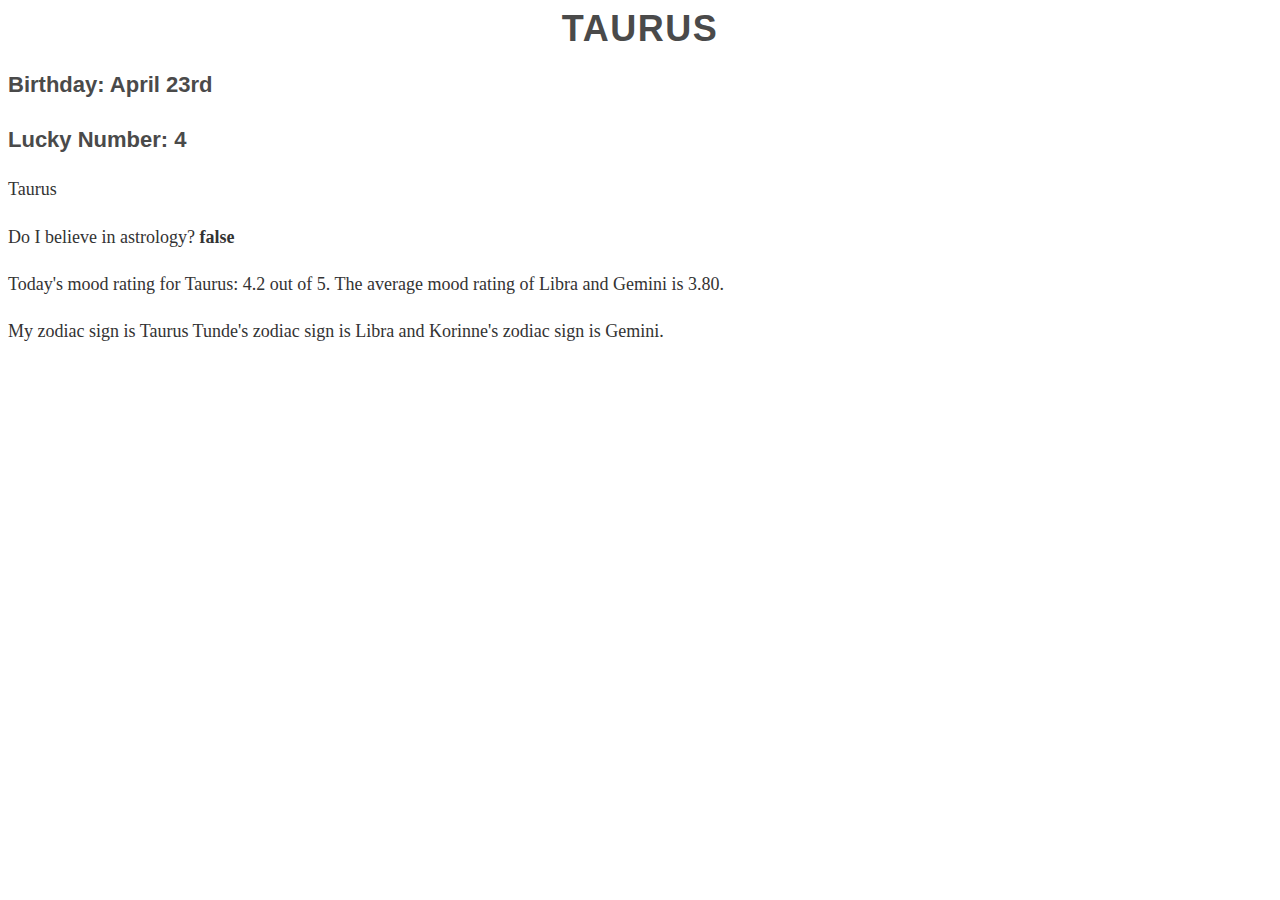
<file: labs/lab7/index.html>
<head>
    <link href="css/style.css" type="text/css" rel="stylesheet">
  </head>
  
  <body>
    <h1 id="sign">My Sign</h1>
    <h3 class="birthday">Birthday: </h3>
    <h4 class="luckyNum">Lucky Number: </h4>
    <p>My horoscope...</p>
    <p>Do I believe in astrology? </p>
    <p> </p>
    <p> </p>
    
  <script src="js/horoscope-data.js"></script>
  </body>
</html
</file>
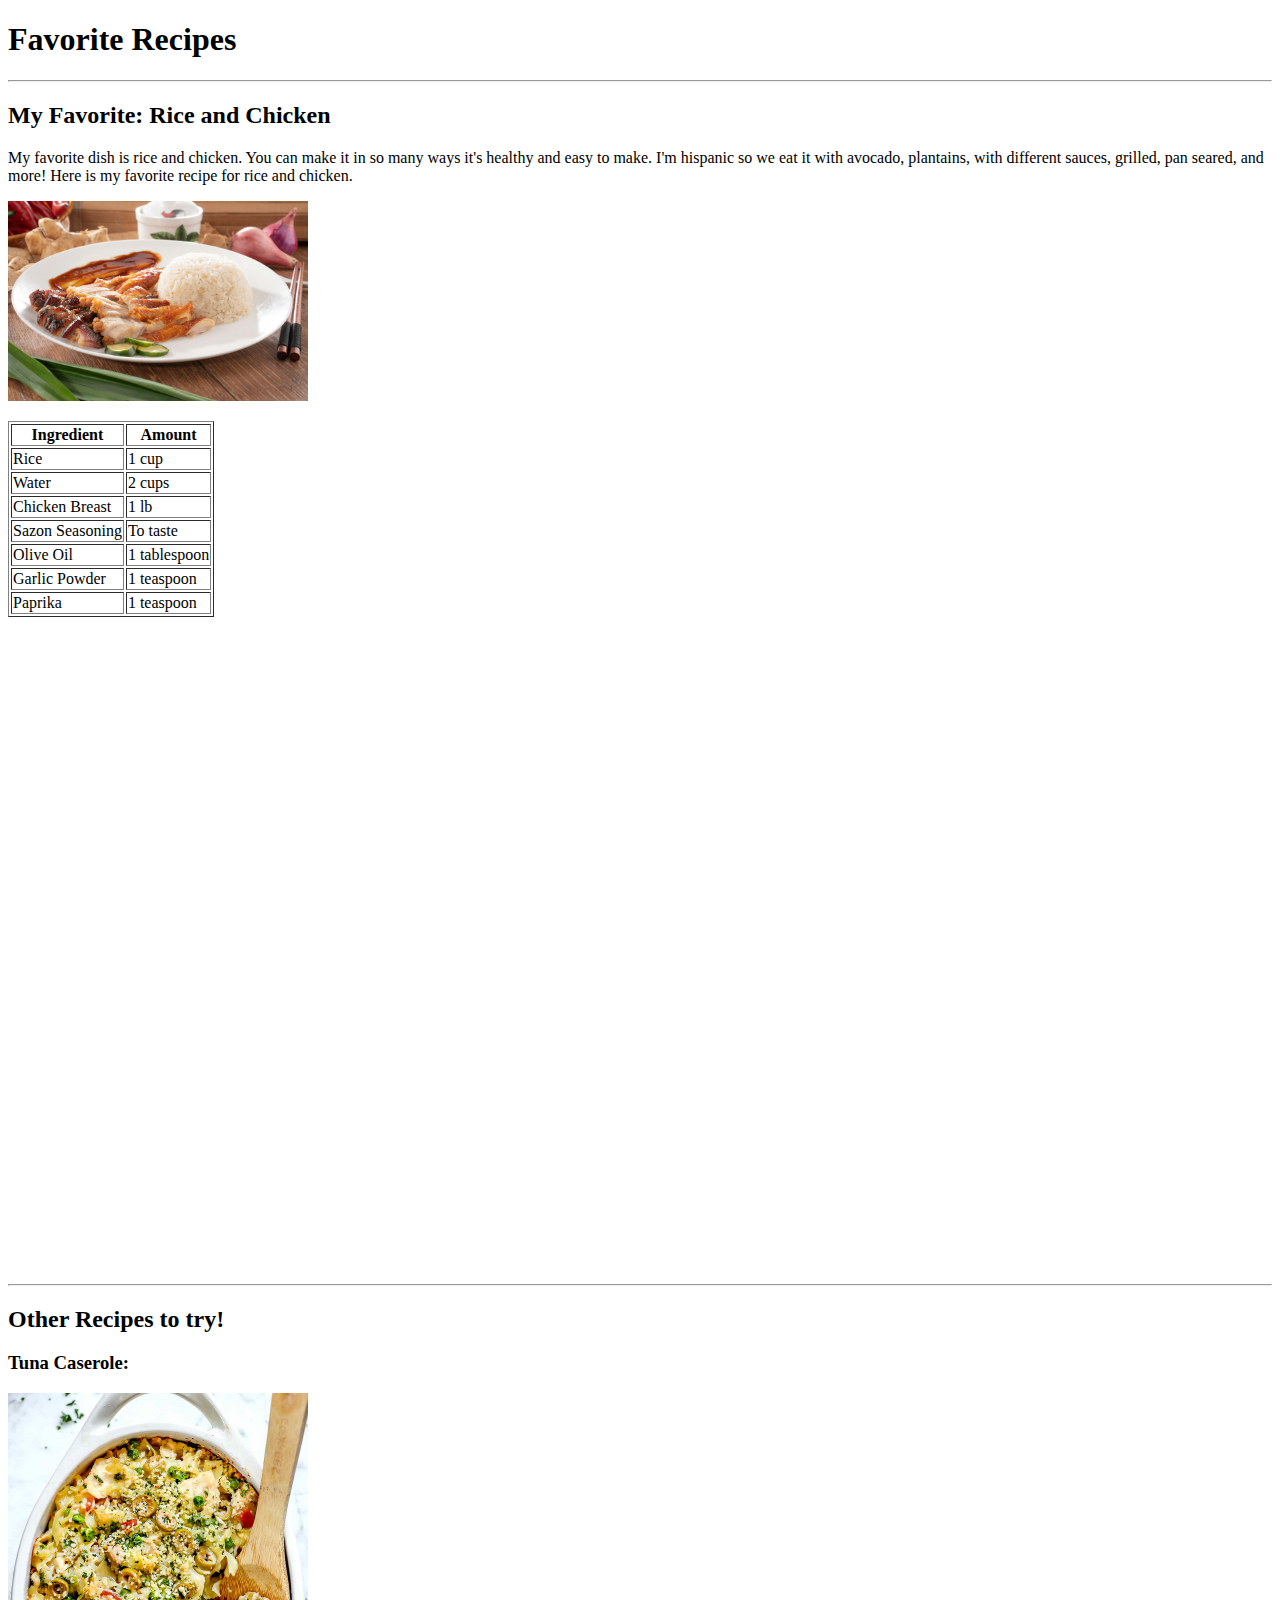
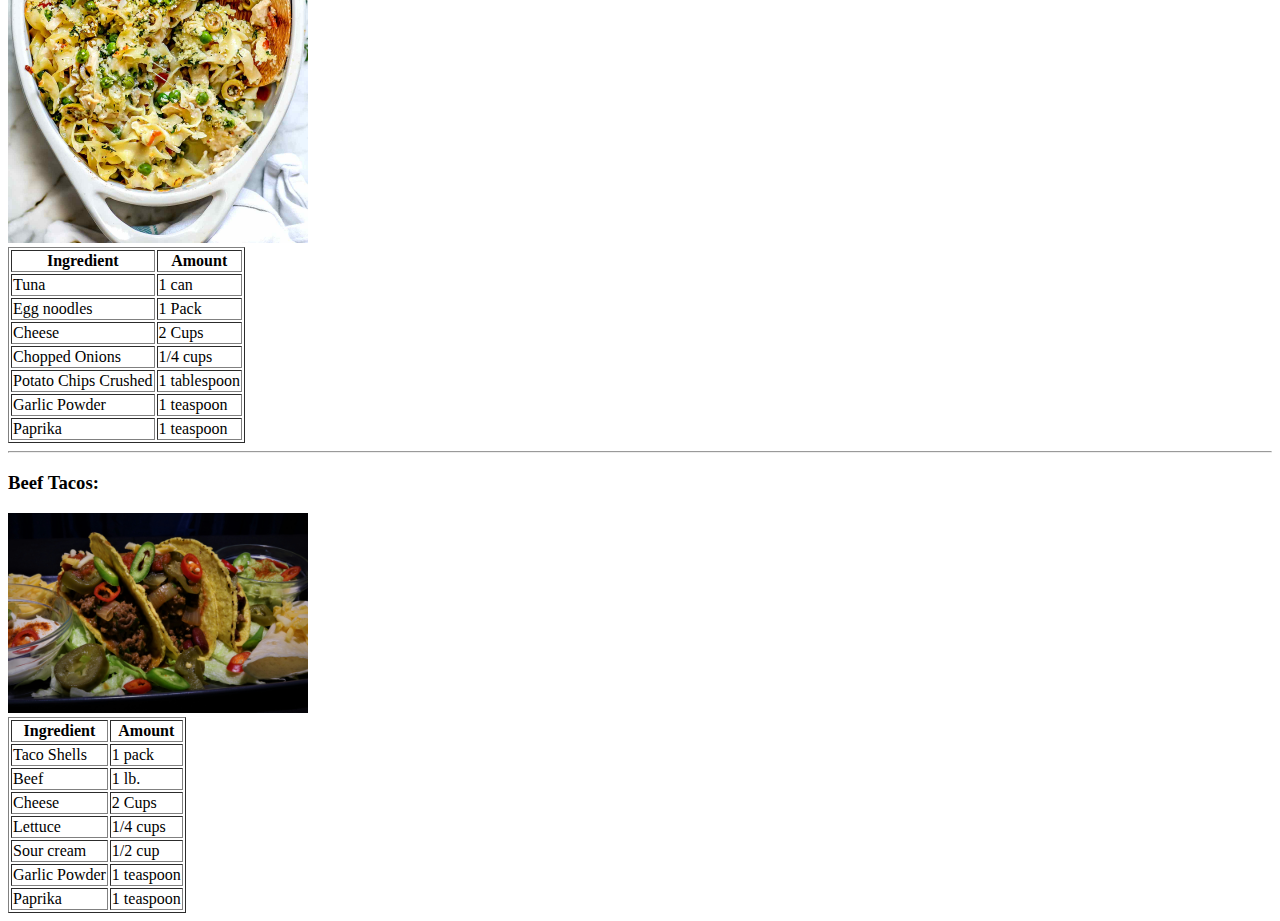
<file: labs/lab3/images/index.html>
<!DOCTYPE html>
<html lang="en">
<head>
   
    <meta name="viewport" content="width=device-width, initial-scale=1.0">
    <title> Recipe Book</title>
</head>
<body>
    <!-- Header -->
    <header>
        <h1>Favorite Recipes</h1>
    </header>

    <hr>

    <main>     <!-- Guided from csc106 and webschools -->

        <section>
            <h2> My Favorite: Rice and Chicken</h2>
            <p>My favorite dish is rice and chicken. You can make it in so many ways
                it's healthy and easy to make. I'm hispanic so we eat it with avocado,
                plantains, with different sauces, grilled, pan seared, and more!
                 Here is my favorite recipe for rice and chicken.
            </p>
              <img src="chan-yong-sheng-g4SvgjuZT58-unsplash.jpg" alt="Rice and Chicken" width="300">
            <p>
                <table border="1">
                    <tr>
                        <th>Ingredient</th>
                        <th>Amount</th>
                    </tr>
                    <tr>
                        <td>Rice</td>
                        <td>1 cup</td>
                    </tr>
                    <tr>
                        <td>Water</td>
                        <td>2 cups</td>
                    </tr>
                    <tr>
                        <td>Chicken Breast</td>
                        <td>1 lb</td>
                    </tr>
                    <tr>
                        <td>Sazon Seasoning</td>
                        <td>To taste</td>
                    </tr>
                    <tr>
                        <td>Olive Oil</td>
                        <td>1 tablespoon</td>
                    </tr>
                    <tr>
                        <td>Garlic Powder</td>
                        <td>1 teaspoon</td>
                    </tr>
                    <tr>
                        <td>Paprika</td>
                        <td>1 teaspoon</td>
                    </tr>
                </table>

            <iframe width="365" height="647" src="https://www.youtube.com/embed/6cnidYvaYYI" title="One Pot Chicken &amp; Rice for those that hate doing dishes" frameborder="0" allow="accelerometer; autoplay; clipboard-write; encrypted-media; gyroscope; picture-in-picture; web-share" referrerpolicy="strict-origin-when-cross-origin" allowfullscreen></iframe>
            </p>
              

        </section>

        <hr>

        <!-- Partner Recipies-->
        <section>
            <h2>Other Recipes to try!</h2>
        

            <h3>Tuna Caserole:</h3>

             <img src="Tuna-Noodle-Casserole-foodiecrush.com-013.jpg" alt="Tuna Casserole" width="300">
             
            <table border="1">
                    <tr>
                        <th>Ingredient</th>
                        <th>Amount</th>
                    </tr>
                    <tr>
                        <td>Tuna</td>
                        <td>1 can</td>
                    </tr>
                    <tr>
                        <td>Egg noodles</td>
                        <td>1 Pack</td>
                    </tr>
                    <tr>
                        <td>Cheese</td>
                        <td>2 Cups</td>
                    </tr>
                    <tr>
                        <td>Chopped Onions</td>
                        <td>1/4 cups</td>
                    </tr>
                    <tr>
                        <td>Potato Chips Crushed</td>
                        <td>1 tablespoon</td>
                    </tr>
                    <tr>
                        <td>Garlic Powder</td>
                        <td>1 teaspoon</td>
                    </tr>
                    <tr>
                        <td>Paprika</td>
                        <td>1 teaspoon</td>
                    </tr>
                </table>
           
        <hr>

            <h3>Beef Tacos:</h3>
            
             <img src="george-cummings-Gc9hgkyXjto-unsplash.jpg" alt="Beef Tacos" width="300">

             <table border="1">
                    <tr>
                        <th>Ingredient</th>
                        <th>Amount</th>
                    </tr>
                    <tr>
                        <td>Taco Shells</td>
                        <td>1 pack</td>
                    </tr>
                    <tr>
                        <td>Beef</td>
                        <td>1 lb.</td>
                    </tr>
                    <tr>
                        <td>Cheese</td>
                        <td>2 Cups</td>
                    </tr>
                    <tr>
                        <td>Lettuce</td>
                        <td>1/4 cups</td>
                    </tr>
                    <tr>
                        <td>Sour cream</td>
                        <td>1/2 cup</td>
                    </tr>
                    <tr>
                        <td>Garlic Powder</td>
                        <td>1 teaspoon</td>
                    </tr>
                    <tr>
                        <td>Paprika</td>
                        <td>1 teaspoon</td>
                    </tr>
                </table>
        </section>


    </main>

</body>
</html>
</file>
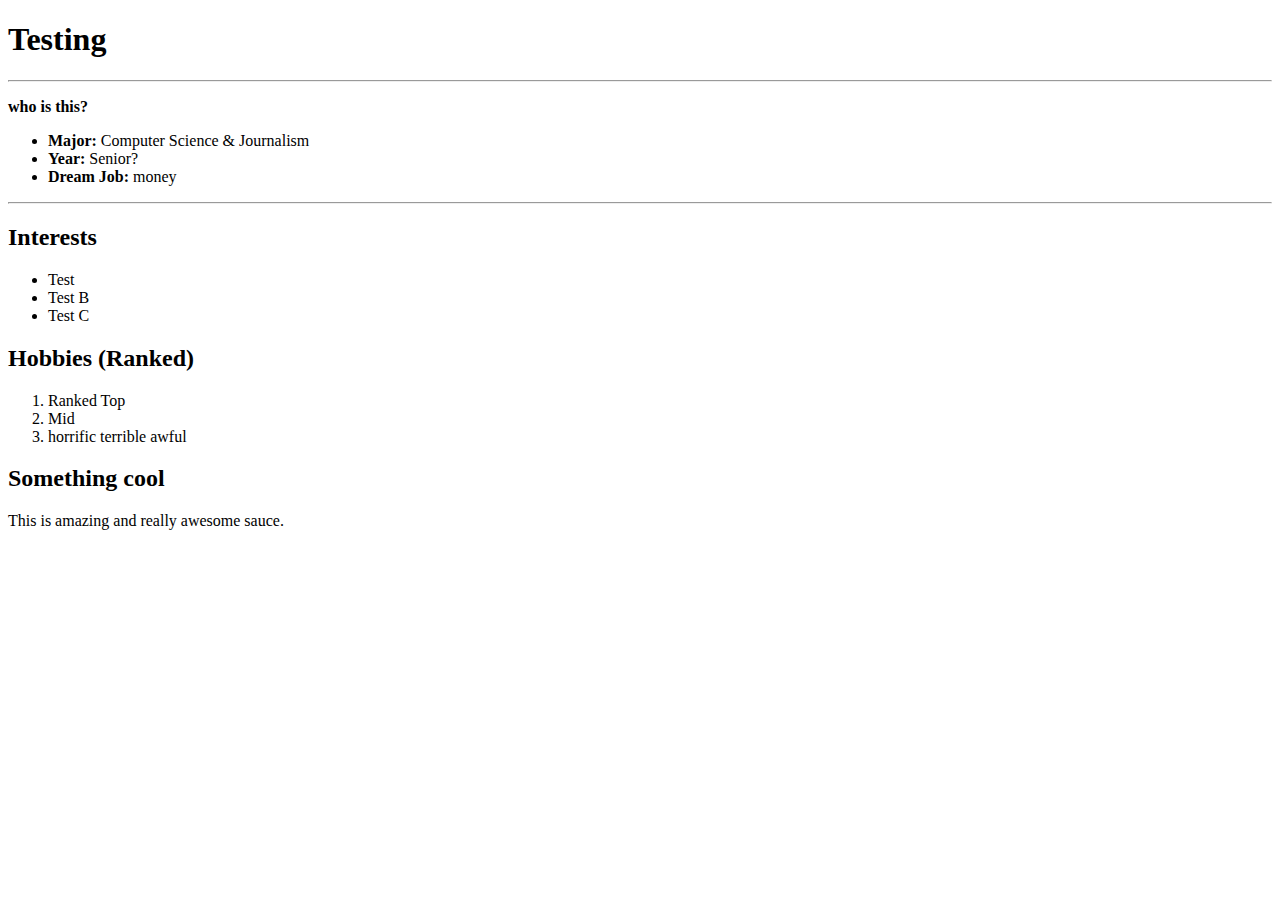
<file: labs/profile.html>
<!DOCTYPE html>

<head>
<title> Test Title </title>

</head>

<body>
<h1> Testing </h1>
<hr>
<p> <strong> who is this? </strong></p>

<ul>
<li> <strong> Major: </strong> Computer Science & Journalism</li>
<li> <strong> Year: </strong> Senior? </li>
<li> <strong> Dream Job: </strong> money </li>

</ul>

<hr>



<h2> Interests </h2>
<ul>
<li> Test </li>
<li> Test B </li>
<li> Test C </li>
</ul>
<h2> Hobbies (Ranked) </h2>
<ol>
<li> Ranked Top </li>
<li> Mid </li>
<li> horrific terrible awful </li>
</ol>

<h2> <strong> Something cool </strong> </h2>
<p> This is amazing and really awesome sauce. </p>


</body>

</html>
</file>
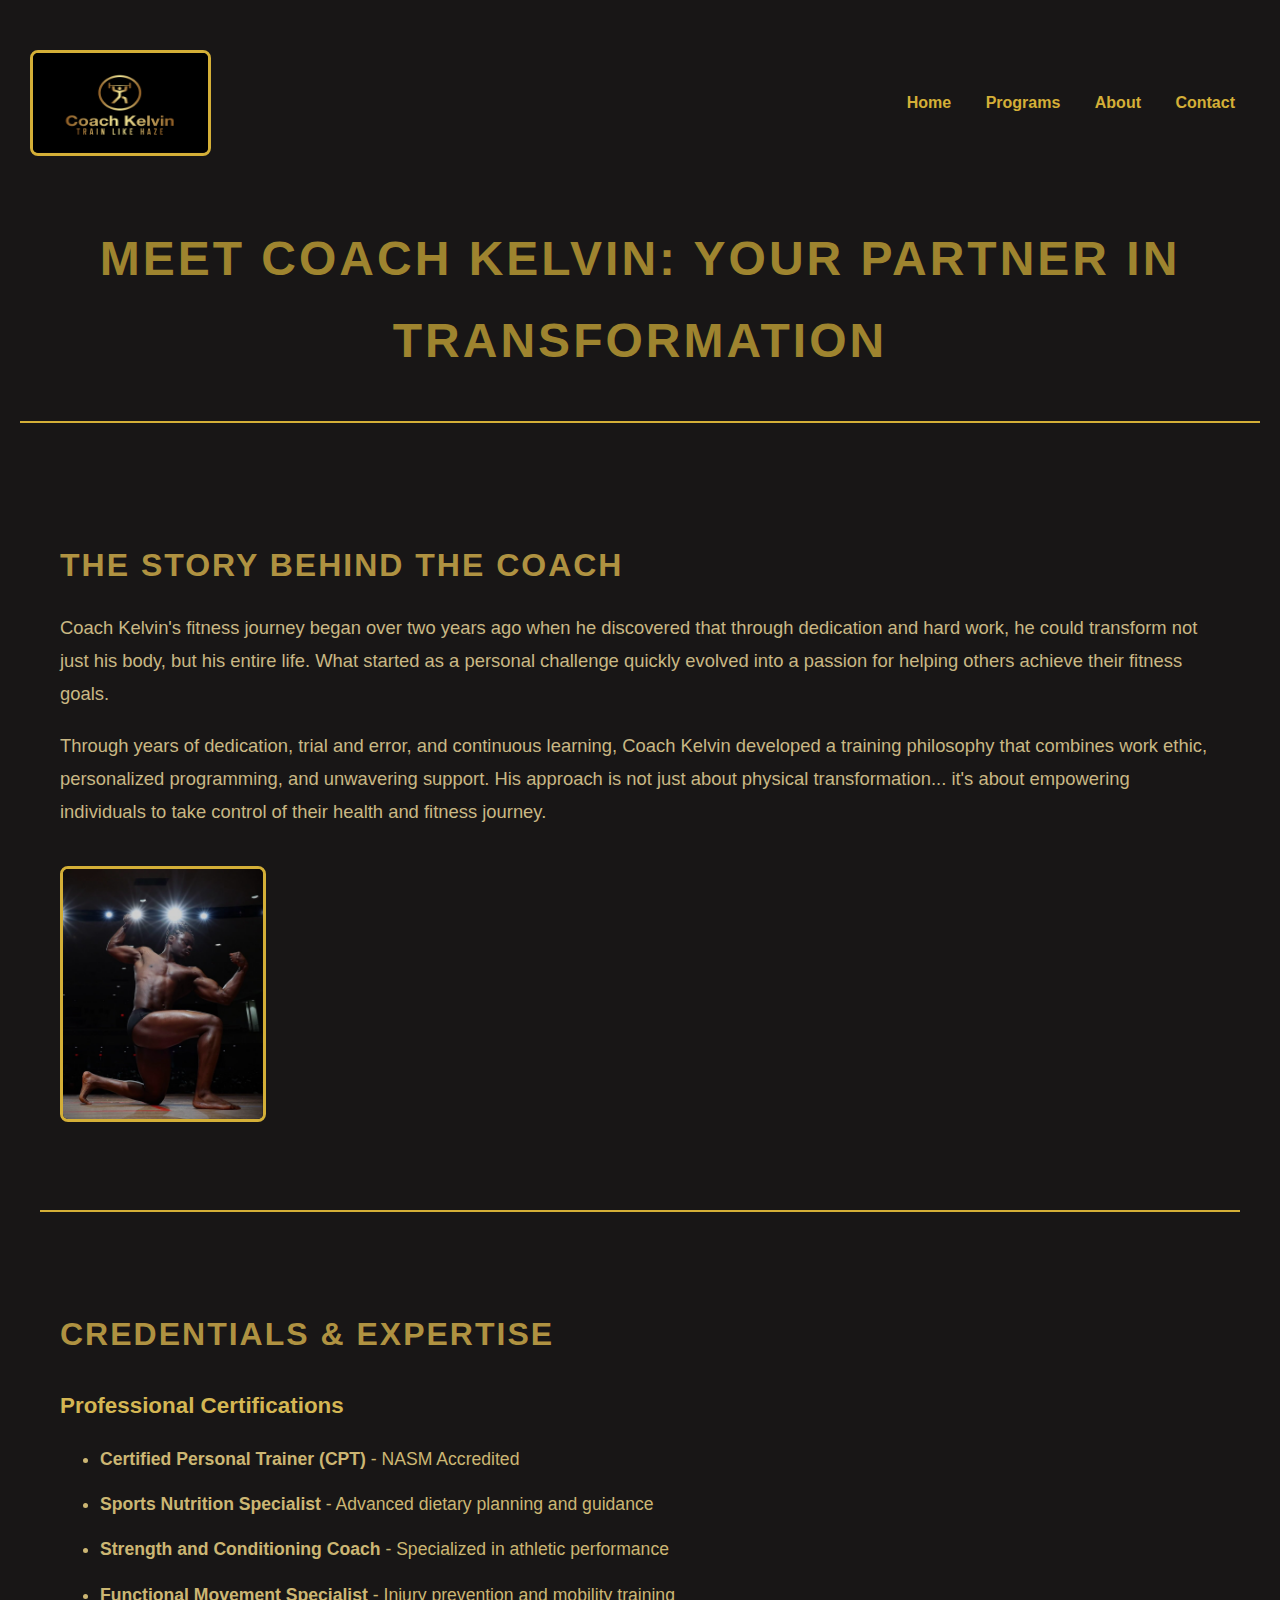
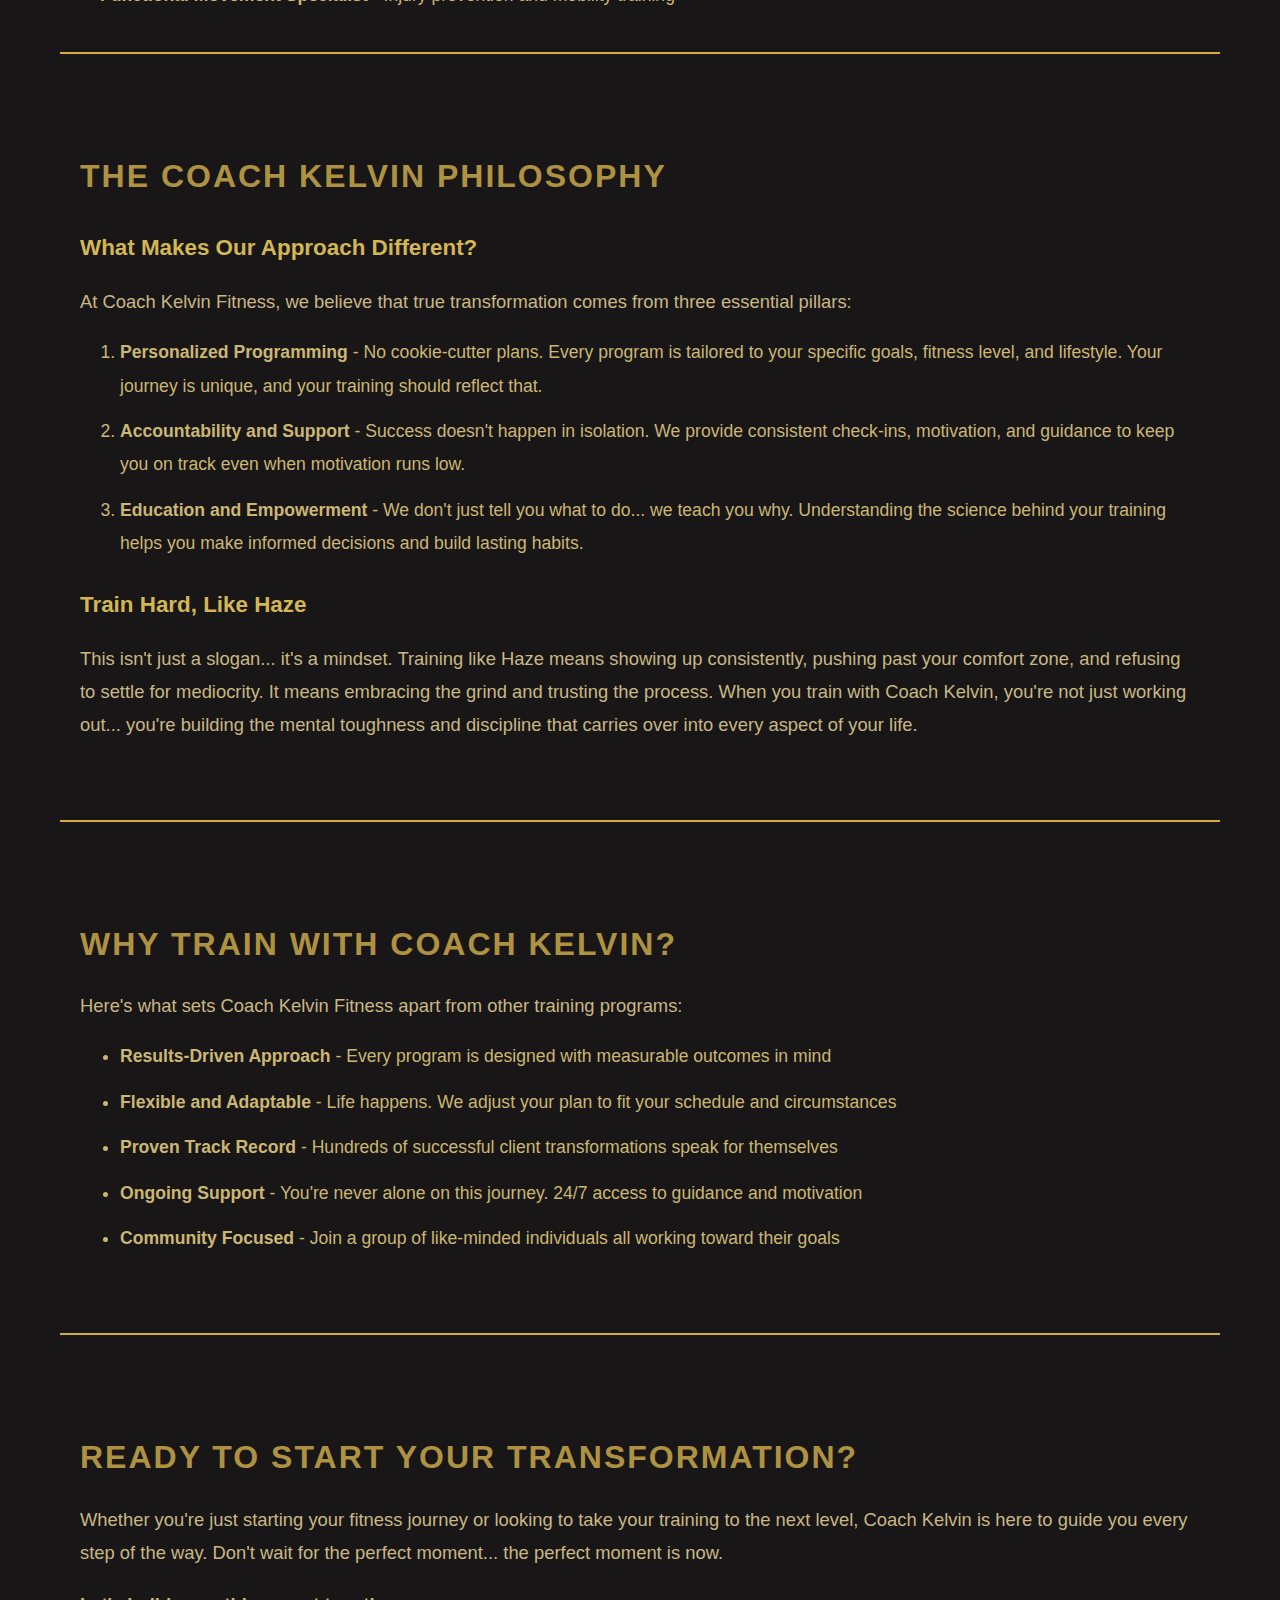
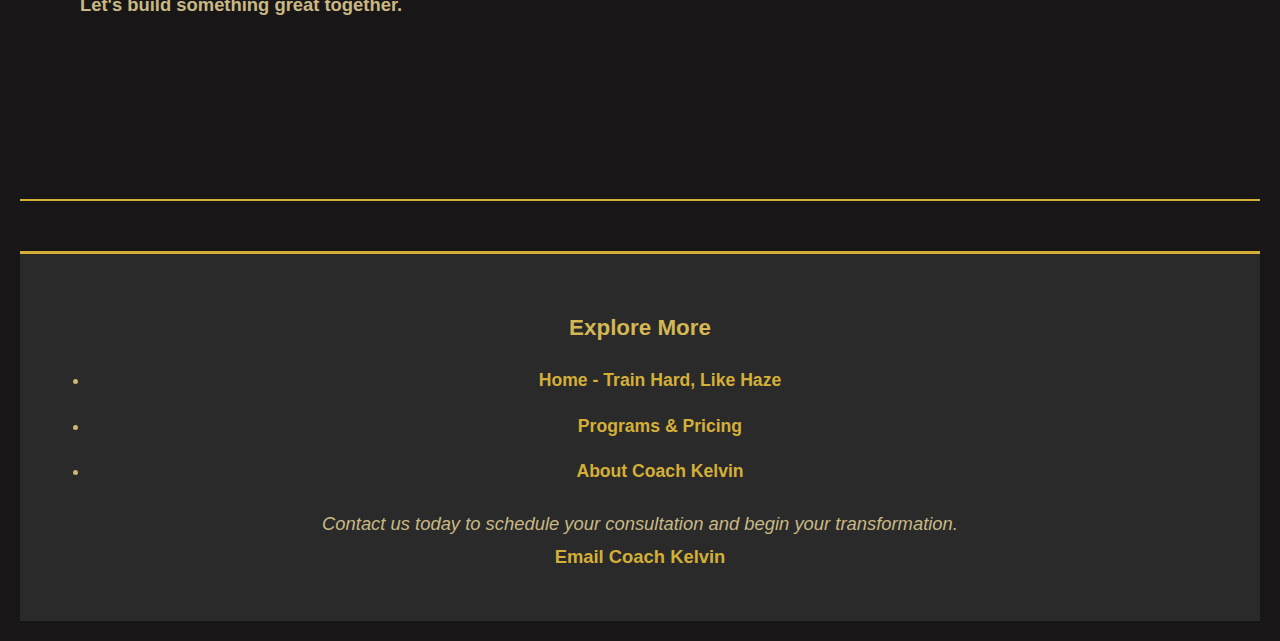
<file: product_site/aboutCoach.html>
<!DOCTYPE html>
<html lang="en">
<head>
    <!-- Alanis Irizarry, Oct. 6, 2025 -->
    <!-- Description: About Coach Kelvin - Learn about Coach Kelvin's background, training philosophy, and what makes his approach to fitness unique -->
    <meta charset="UTF-8">
    <meta name="viewport" content="width=device-width, initial-scale=1.0">
    <title>About Coach Kelvin - Coach Kelvin Fitness</title>


    <meta name="description" content="Transform your body with Coach Kelvin's custom fitness programs. Online personal training, strength coaching, and nutrition guidance starting at $97/month.">
    <meta name="keywords" content="personal training programs, online fitness coach, strength training program, custom workout plans, fitness coaching packages, affordable personal trainer, nutrition guidance, muscle building program, weight loss coaching, fitness transformation">
    <meta name="author" content="Alanis Irizarry">
    <meta name="robots" content="index, follow">


    <meta property="og:title" content="Personal Training Programs | Coach Kelvin Fitness">
    <meta property="og:description" content="Custom fitness programs designed for your transformation goals.">
    <meta property="og:image" content="https://alaniseirizarry.rhody.dev/csc271_projects/product_site/coachkelvin.png">
    <meta property="og:url" content="https://alaniseirizarry.rhody.dev/csc271_projects/product_site/homepage.html">
    <meta property="og:type" content="website">
    <link rel="stylesheet" href="css/styles1.css">

     <!-- Google tag (gtag.js) -->
    <script async src="https://www.googletagmanager.com/gtag/js?id=G-GZ5YKCTPW7"></script>
    <script>
        window.dataLayer = window.dataLayer || [];
        function gtag(){dataLayer.push(arguments);}
        gtag('js', new Date());

        gtag('config', 'G-GZ5YKCTPW7');
    </script>


</head>
<body>
    <!-- Logo Section -->
    <header>
        <div style="display: flex; justify-content: space-between; align-items: center; padding: 10px;">
        <!-- Logo on Left -->
        <img src="coach kelvin.png" alt="Coach Kelvin Fitness" width="175" height="100">
        
        <!-- Navigation on Right -->
        <nav>
            <a href="homepage.html" style="margin: 0 15px; text-decoration: none; font-weight: bold;">Home</a>
            <a href="programs.html" style="margin: 0 15px; text-decoration: none; font-weight: bold;">Programs</a>
            <a href="aboutCoach.html" style="margin: 0 15px; text-decoration: none; font-weight: bold;">About</a>
            <a href="contact.html" style="margin: 0 15px; text-decoration: none; font-weight: bold;">Contact</a>
        </nav>
    </div>
    </header>

    <!-- Main Heading -->
    <header>
        <h1>Meet Coach Kelvin: Your Partner in Transformation</h1>
    </header>

    <hr>

    <!-- Main Content -->
    <main>
        <!-- Introduction Section -->
        <section>
            <h2>THE STORY BEHIND THE COACH</h2>
            
            <p>
                Coach Kelvin's fitness journey began over two years ago when he discovered 
                that through dedication and hard work, he could transform not just his body, 
                but his entire life. What started as a personal challenge quickly evolved into
                a passion for helping others achieve their fitness goals.
            </p>

            <p>
                Through years of dedication, trial and error, and continuous learning, 
                Coach Kelvin developed a training philosophy that combines work ethic,
                personalized programming, and unwavering support. His approach is not just about
                physical transformation... it's about empowering individuals to take control of their
                health and fitness journey.
            </p>

            <img src="hazeburna.png" alt="Coach Kelvin in the gym, demonstrating proper lifting technique" width="200" height="250">
        </section>

        <hr>

        <!-- Credentials and Experience -->
        <section>
            <h2>CREDENTIALS & EXPERTISE</h2>
            
            <h3>Professional Certifications</h3>
            <ul>
                <li><strong>Certified Personal Trainer (CPT)</strong> - NASM Accredited</li>
                <li><strong>Sports Nutrition Specialist</strong> - Advanced dietary planning and guidance</li>
                <li><strong>Strength and Conditioning Coach</strong> - Specialized in athletic performance</li>
                <li><strong>Functional Movement Specialist</strong> - Injury prevention and mobility training</li>
            </ul>

        <hr>

        <!-- Training Philosophy -->
        <section>
            <h2>THE COACH KELVIN PHILOSOPHY</h2>
            
            <h3>What Makes Our Approach Different?</h3>
            
            <p>
                At Coach Kelvin Fitness, we believe that true transformation comes from three 
                essential pillars:
            </p>

            <ol>
                <li>
                    <strong>Personalized Programming</strong> - No cookie-cutter plans. Every program 
                    is tailored to your specific goals, fitness level, and lifestyle. Your journey 
                    is unique, and your training should reflect that.
                </li>
                <li>
                    <strong>Accountability and Support</strong> - Success doesn't happen in isolation. 
                    We provide consistent check-ins, motivation, and guidance to keep you on track 
                    even when motivation runs low.
                </li>
                <li>
                    <strong>Education and Empowerment</strong> - We don't just tell you what to do... 
                    we teach you why. Understanding the science behind your training helps you make 
                    informed decisions and build lasting habits.
                </li>
            </ol>

            <h3>Train Hard, Like Haze</h3>
            <p>
                This isn't just a slogan... it's a mindset. Training like Haze means showing up 
                consistently, pushing past your comfort zone, and refusing to settle for mediocrity. 
                It means embracing the grind and trusting the process. When you train with Coach Kelvin, 
                you're not just working out... you're building the mental toughness and discipline 
                that carries over into every aspect of your life.
            </p>
        </section>

        <hr>

        <!-- Why Choose Coach Kelvin -->
        <section>
            <h2>WHY TRAIN WITH COACH KELVIN?</h2>
            
            <p>
                Here's what sets Coach Kelvin Fitness apart from other training programs:
            </p>

            <ul>
                <li><strong>Results-Driven Approach</strong> - Every program is designed with measurable outcomes in mind</li>
                <li><strong>Flexible and Adaptable</strong> - Life happens. We adjust your plan to fit your schedule and circumstances</li>
                <li><strong>Proven Track Record</strong> - Hundreds of successful client transformations speak for themselves</li>
                <li><strong>Ongoing Support</strong> - You're never alone on this journey. 24/7 access to guidance and motivation</li>
                <li><strong>Community Focused</strong> - Join a group of like-minded individuals all working toward their goals</li>
            </ul>
        </section>

        <hr>

        <!-- Call to Action -->
        <section>
            <h2>READY TO START YOUR TRANSFORMATION?</h2>
            
            <p>
                Whether you're just starting your fitness journey or looking to take your training 
                to the next level, Coach Kelvin is here to guide you every step of the way. 
                Don't wait for the perfect moment... the perfect moment is now.
            </p>

            <p>
                <strong>Let's build something great together.</strong>
            </p>
        </section>
    </main>

    <hr>

    <!-- Navigation -->
    <footer>
        <h3>Explore More</h3>
        <ul>
            <li><a href="index.html">Home - Train Hard, Like Haze</a></li>
            <li><a href="programs.html">Programs & Pricing</a></li>
            <li><a href="aboutCoach.html">About Coach Kelvin</a></li>
        </ul>

        <p>
            <em>Contact us today to schedule your consultation and begin your transformation.</em><br>
            <a href="mailto:kelvin_ampofo@uri.edu">Email Coach Kelvin</a>
        </p>
    </footer>

    <!-- AI Usage Documentation -->
    <!-- AI helped structure the content sections and suggest wording for the philosophy and credentials sections -->
</body>
</html>
</file>
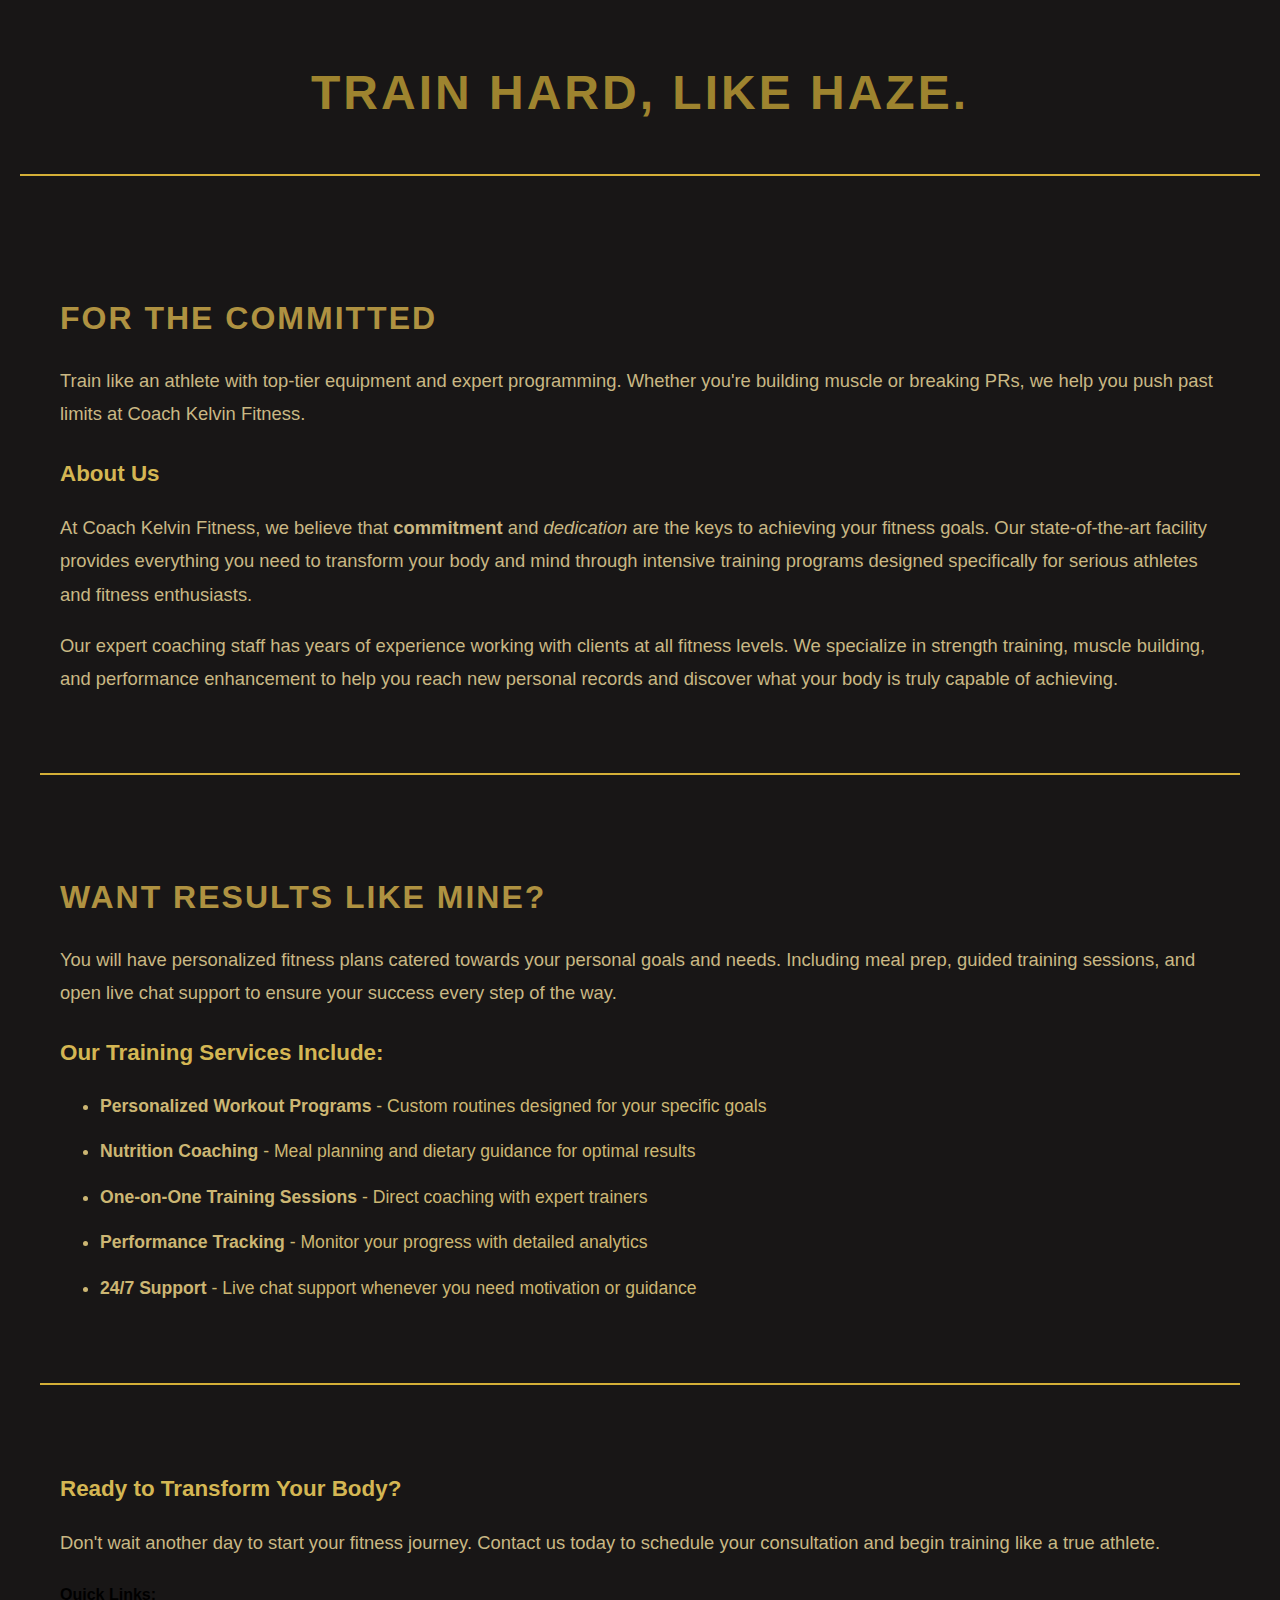
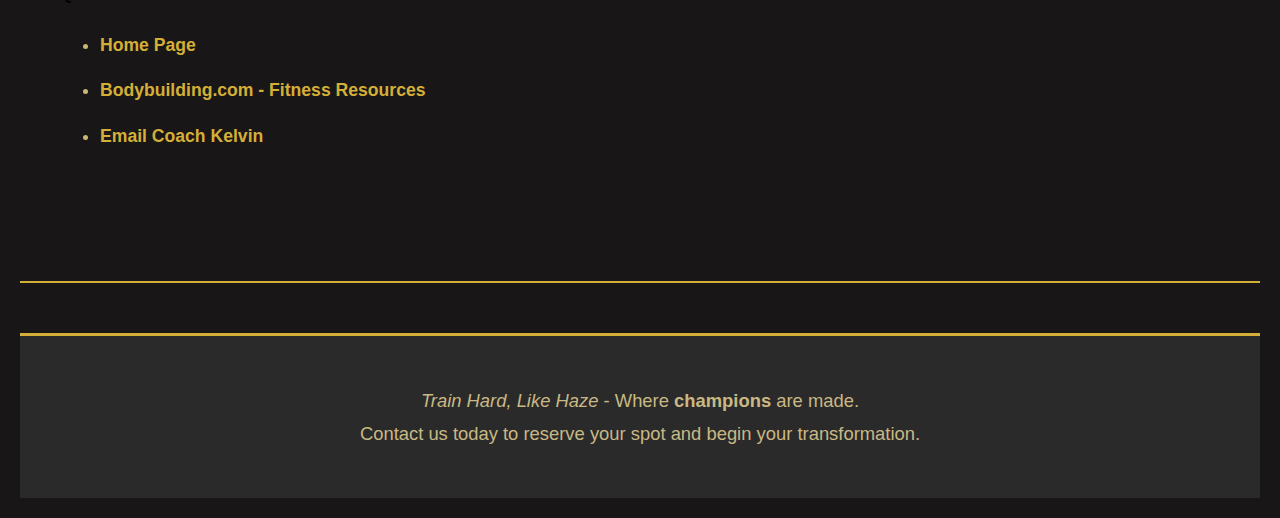
<file: product_site/home.html>
<!DOCTYPE html>
<html lang="en">
<head>
    <!-- Alanis Irizarry, Sept. 21, 2025 -->
    <!-- Description: Coach Kelvin Fitness - This is going to be the main page for the website showcasing what we do and how we can help you achieve your fitness goals. -->
    <meta charset="UTF-8">
    <meta name="viewport" content="width=device-width, initial-scale=1.0">
    <title>Coach Kelvin - Train Hard, Like Haze</title>
   
    <link rel="stylesheet" href="css/styles1.css">

</head>
<body>
    <!-- Header -->
    <header>
        <h1>Train Hard, Like Haze.</h1>
    </header>

    <hr>

    <!-- Main Content -->
    <main>
        <!-- About -->
        <section>
            <h2>FOR THE COMMITTED</h2>
            
            <p>
                Train like an athlete with top-tier equipment and expert programming. 
                Whether you're building muscle or breaking PRs, we help you push past 
                limits at Coach Kelvin Fitness.
            </p>

            <h3>About Us</h3>
            
            <p>
                At Coach Kelvin Fitness, we believe that <strong>commitment</strong> and 
                <em>dedication</em> are the keys to achieving your fitness goals. Our 
                state-of-the-art facility provides everything you need to transform your 
                body and mind through intensive training programs designed specifically 
                for serious athletes and fitness enthusiasts.
            </p>

            <p>
                Our expert coaching staff has years of experience working with clients 
                at all fitness levels. We specialize in strength training, muscle building, 
                and performance enhancement to help you reach new personal records and 
                discover what your body is truly capable of achieving.
            </p>
        </section>

        <hr>

        <!-- Results-->
        <section>
            <h2>WANT RESULTS LIKE MINE?</h2>
            
            <p>
                You will have personalized fitness plans catered towards your personal goals 
                and needs. Including meal prep, guided training sessions, and open live chat 
                support to ensure your success every step of the way.
            </p>

            <!-- Services -->
            <h3>Our Training Services Include:</h3>
            <ul>
                <li><strong>Personalized Workout Programs</strong> - Custom routines designed for your specific goals</li>
                <li><strong>Nutrition Coaching</strong> - Meal planning and dietary guidance for optimal results</li>
                <li><strong>One-on-One Training Sessions</strong> - Direct coaching with expert trainers</li>
                <li><strong>Performance Tracking</strong> - Monitor your progress with detailed analytics</li>
                <li><strong>24/7 Support</strong> - Live chat support whenever you need motivation or guidance</li>
            </ul>
        </section>

        <hr>

        <!-- Contact and Navigation -->
        <section>
            <h3>Ready to Transform Your Body?</h3>
            
            <p>
                Don't wait another day to start your fitness journey. Contact us today 
                to schedule your consultation and begin training like a true athlete.
            </p>

            <!-- Navigation -->
            <h4>Quick Links:</h4>
            <ul>
                <li><a href="index.html">Home Page</a></li>
                <li><a href=" target="_blank">Bodybuilding.com - Fitness Resources</a></li>
                <li><a href="mailto: kelvin_ampofo@uri.edu">Email Coach Kelvin</a></li>
            </ul>
        </section>
    </main>

    <hr>

    <!-- Footer -->
    <footer>
        <p>
            <em>Train Hard, Like Haze</em> - Where <strong>champions</strong> are made.<br>
            Contact us today to reserve your spot and begin your transformation.
        </p>
    </footer>
     <!-- I took some inspiration from a website design on figma: https://appeal-rice-stuff.figma.site/ -->

    <!-- AI Usage Documentation -->

    <!--  AI helped clean up the content sections and suggest markup for emphasis and importance. -->

</body>
</html>
</file>
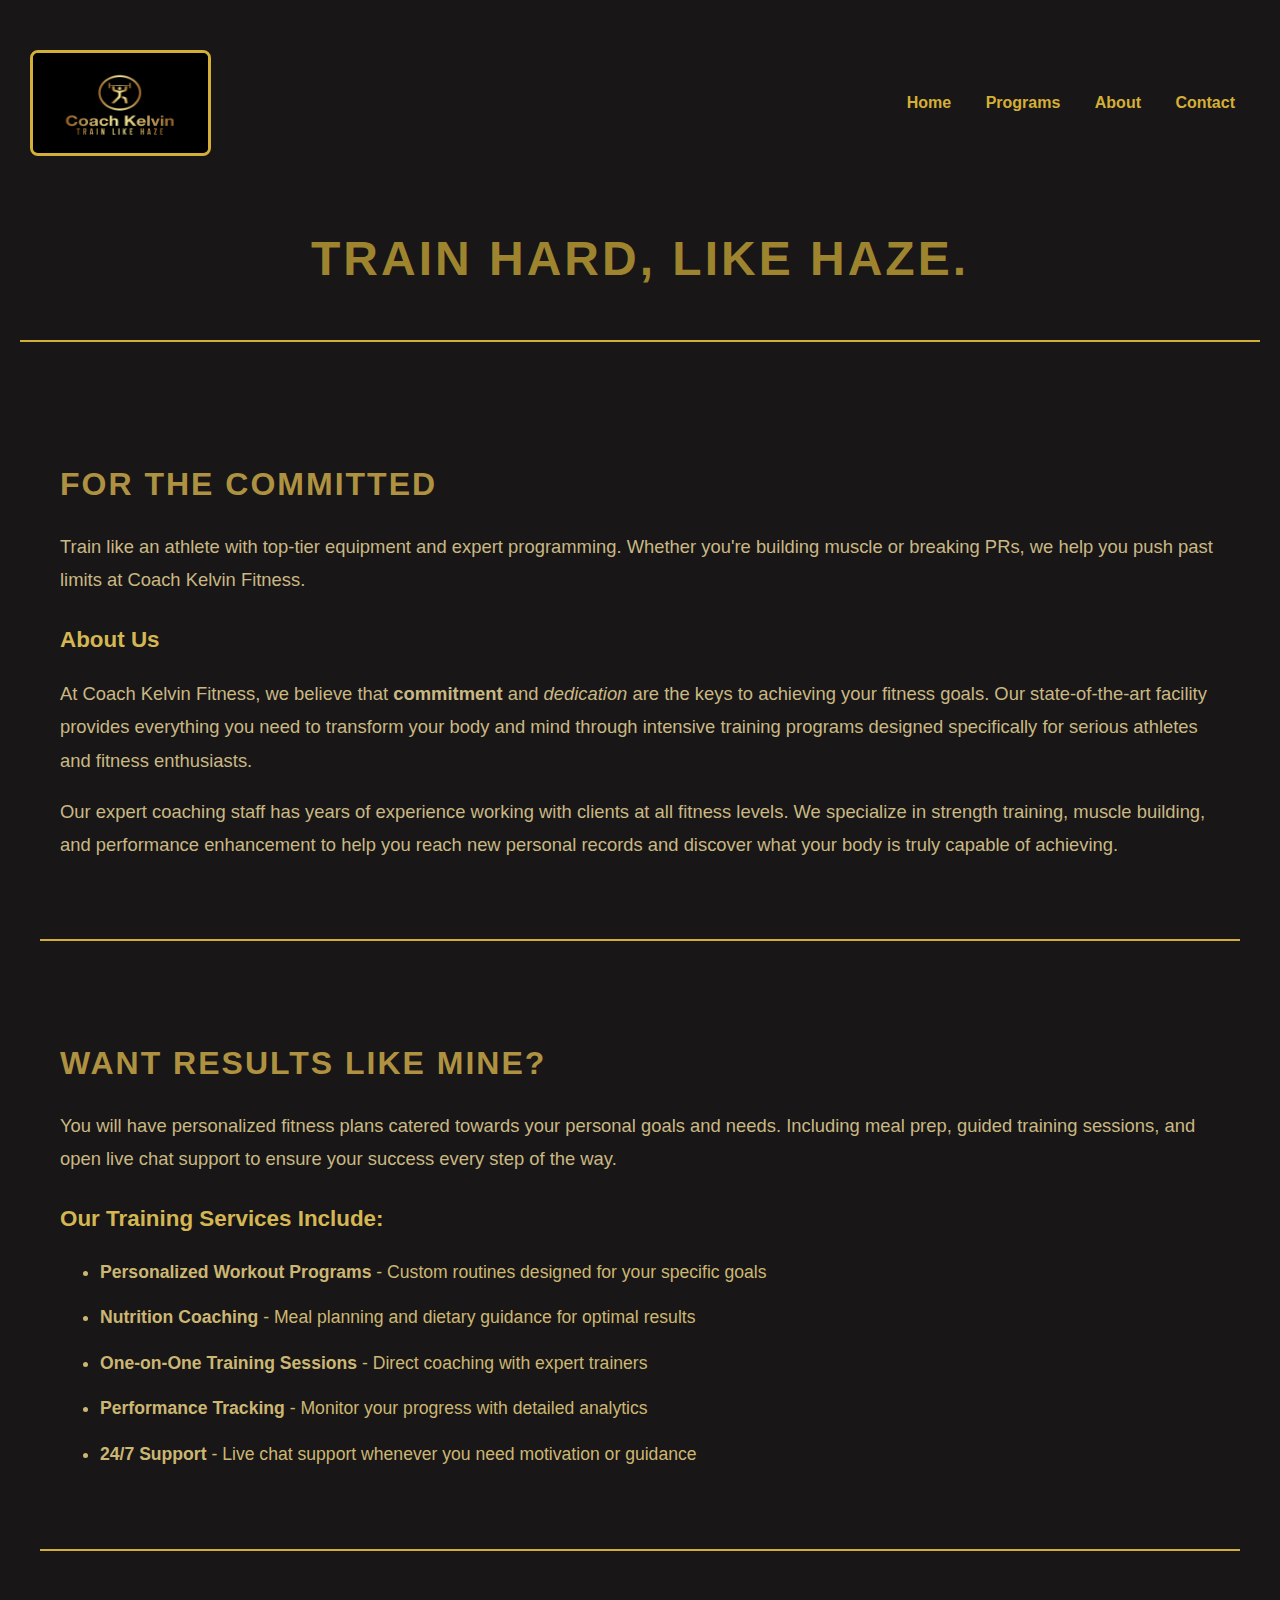
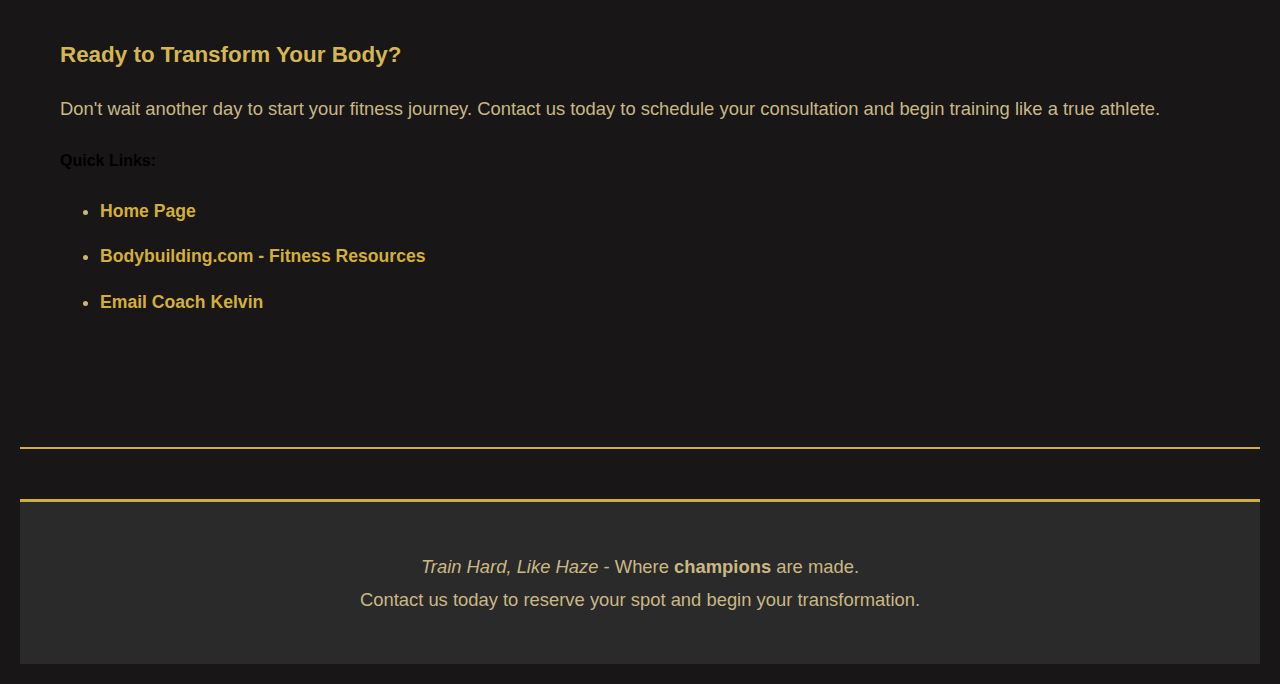
<file: product_site/homepage.html>
<!DOCTYPE html>
<html lang="en">
<head>
    <!-- Alanis Irizarry, Sept. 21, 2025 -->
    <!-- Description: Coach Kelvin Fitness - This is going to be the main page for the website showcasing what we do and how we can help you achieve your fitness goals. -->
    <meta charset="UTF-8">
    <meta name="viewport" content="width=device-width, initial-scale=1.0">
    <title> Personal Trainer |Coach Kelvin - Train Like Haze</title>
    <meta name="description" content="Transform your body with Coach Kelvin's custom fitness programs. Online personal training, strength coaching, and nutrition guidance starting at $97/month.">
    <meta name="keywords" content="personal training programs, online fitness coach, strength training program, custom workout plans, fitness coaching packages, affordable personal trainer, nutrition guidance, muscle building program, weight loss coaching, fitness transformation">
    <meta name="author" content="Alanis Irizarry">
    <meta name="robots" content="index, follow">


    <meta property="og:title" content="Personal Training Programs | Coach Kelvin Fitness">
    <meta property="og:description" content="Custom fitness programs designed for your transformation goals.">
    <meta property="og:image" content="https://alaniseirizarry.rhody.dev/csc271_projects/product_site/coachkelvin.png">
    <meta property="og:url" content="https://alaniseirizarry.rhody.dev/csc271_projects/product_site/homepage.html">
    <meta property="og:type" content="website">

   
    <link rel="stylesheet" href="css/styles1.css">
    
    
    <!-- Google tag (gtag.js) -->
    <script async src="https://www.googletagmanager.com/gtag/js?id=G-GZ5YKCTPW7"></script>
    <script>
        window.dataLayer = window.dataLayer || [];
        function gtag(){dataLayer.push(arguments);}
        gtag('js', new Date());

        gtag('config', 'G-GZ5YKCTPW7');
    </script>

</head>
<body>
    <header>
        <div style="display: flex; justify-content: space-between; align-items: center; padding: 10px;">
            <!-- Logo on Left -->
            <img src="coach kelvin.png" alt="Coach Kelvin Fitness" width="175" height="100">

            <!-- Navigation on Right -->
            <nav>
                <a href="homepage.html" style="margin: 0 15px; text-decoration: none; font-weight: bold;">Home</a>
                <a href="programs.html" style="margin: 0 15px; text-decoration: none; font-weight: bold;">Programs</a>
                <a href="aboutCoach.html" style="margin: 0 15px; text-decoration: none; font-weight: bold;">About</a>
                <a href="mailto:kelvin_ampofo@uri.edu" style="margin: 0 15px; text-decoration: none; font-weight: bold;">Contact</a>
            </nav>
        </div>
    </header>

    <!-- Header -->
    <header>
        <h1>Train Hard, Like Haze.</h1>
    </header>

    <hr>

    <!-- Main Content -->
    <main>
        <!-- About -->
        <section>
            <h2>FOR THE COMMITTED</h2>
            
            <p>
                Train like an athlete with top-tier equipment and expert programming. 
                Whether you're building muscle or breaking PRs, we help you push past 
                limits at Coach Kelvin Fitness.
            </p>

            <h3>About Us</h3>
            
            <p>
                At Coach Kelvin Fitness, we believe that <strong>commitment</strong> and 
                <em>dedication</em> are the keys to achieving your fitness goals. Our 
                state-of-the-art facility provides everything you need to transform your 
                body and mind through intensive training programs designed specifically 
                for serious athletes and fitness enthusiasts.
            </p>

            <p>
                Our expert coaching staff has years of experience working with clients 
                at all fitness levels. We specialize in strength training, muscle building, 
                and performance enhancement to help you reach new personal records and 
                discover what your body is truly capable of achieving.
            </p>
        </section>

        <hr>

        <!-- Results-->
        <section>
            <h2>WANT RESULTS LIKE MINE?</h2>
            
            <p>
                You will have personalized fitness plans catered towards your personal goals 
                and needs. Including meal prep, guided training sessions, and open live chat 
                support to ensure your success every step of the way.
            </p>

            <!-- Services -->
            <h3>Our Training Services Include:</h3>
            <ul>
                <li><strong>Personalized Workout Programs</strong> - Custom routines designed for your specific goals</li>
                <li><strong>Nutrition Coaching</strong> - Meal planning and dietary guidance for optimal results</li>
                <li><strong>One-on-One Training Sessions</strong> - Direct coaching with expert trainers</li>
                <li><strong>Performance Tracking</strong> - Monitor your progress with detailed analytics</li>
                <li><strong>24/7 Support</strong> - Live chat support whenever you need motivation or guidance</li>
            </ul>
        </section>

        <hr>

        <!-- Contact and Navigation -->
        <section>
            <h3>Ready to Transform Your Body?</h3>
            
            <p>
                Don't wait another day to start your fitness journey. Contact us today 
                to schedule your consultation and begin training like a true athlete.
            </p>

            <!-- Navigation -->
            <h4>Quick Links:</h4>
            <ul>
                <li><a href="index.html">Home Page</a></li>
                <li><a href=" target="_blank">Bodybuilding.com - Fitness Resources</a></li>
                <li><a href="mailto: kelvin_ampofo@uri.edu">Email Coach Kelvin</a></li>
            </ul>
        </section>
    </main>

    <hr>

    <!-- Footer -->
    <footer>
        <p>
            <em>Train Hard, Like Haze</em> - Where <strong>champions</strong> are made.<br>
            Contact us today to reserve your spot and begin your transformation.
        </p>
    </footer>
     <!-- I took some inspiration from a website design on figma: https://appeal-rice-stuff.figma.site/ -->

    <!-- AI Usage Documentation -->

    <!--  AI helped clean up the content sections and suggest markup for emphasis and importance. -->

</body>
</html>
</file>
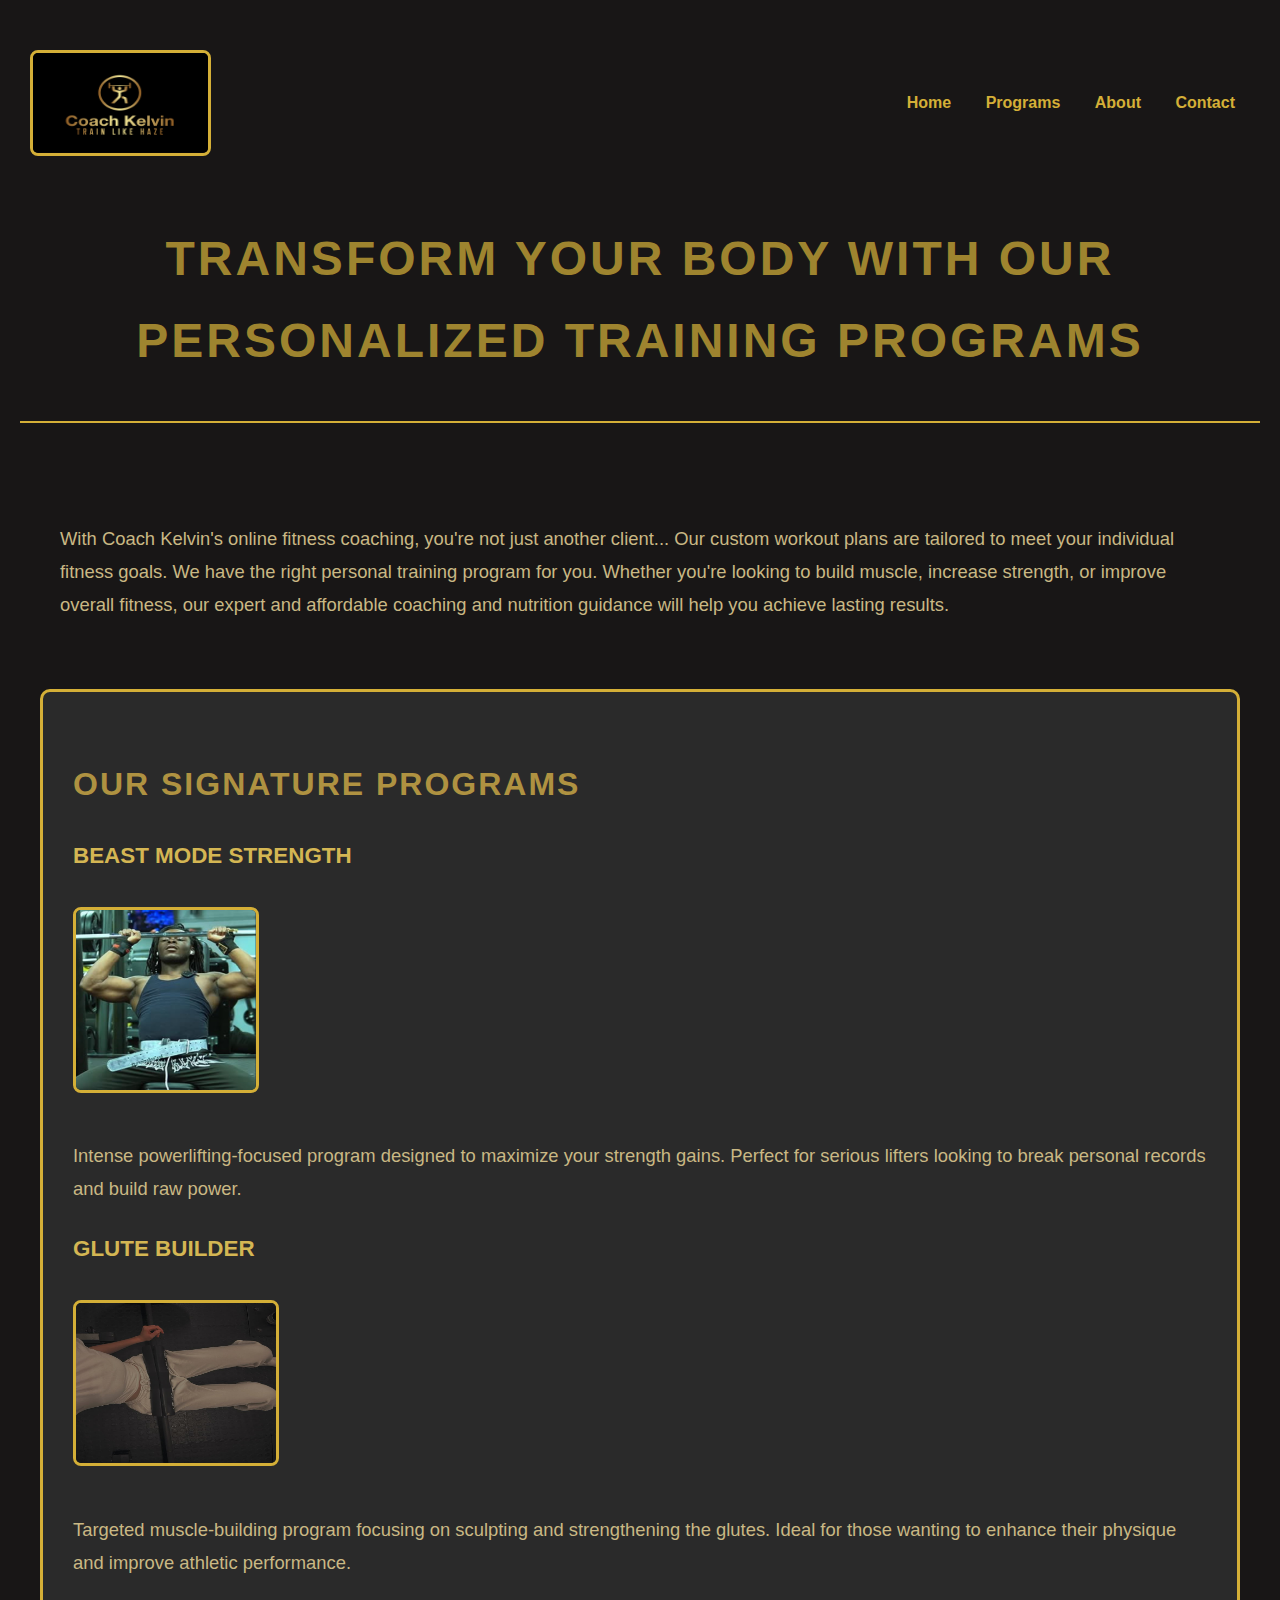
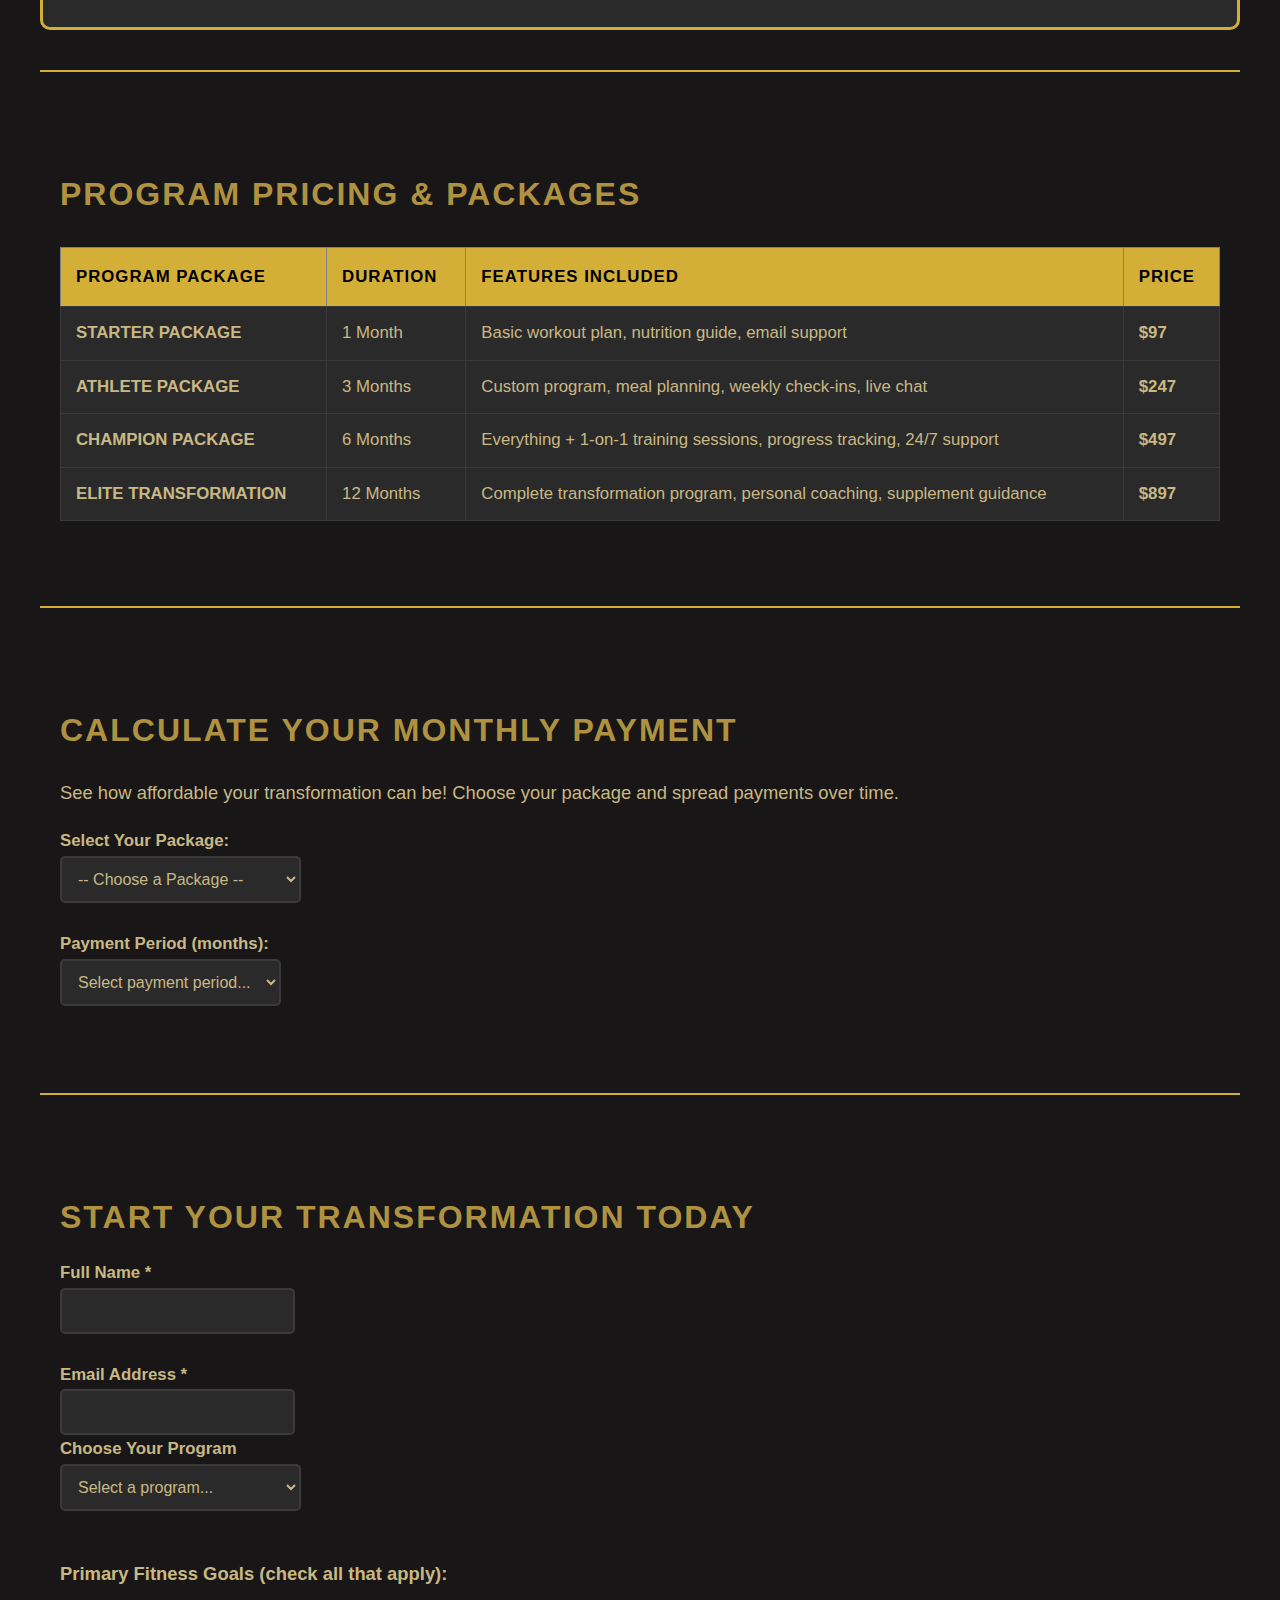
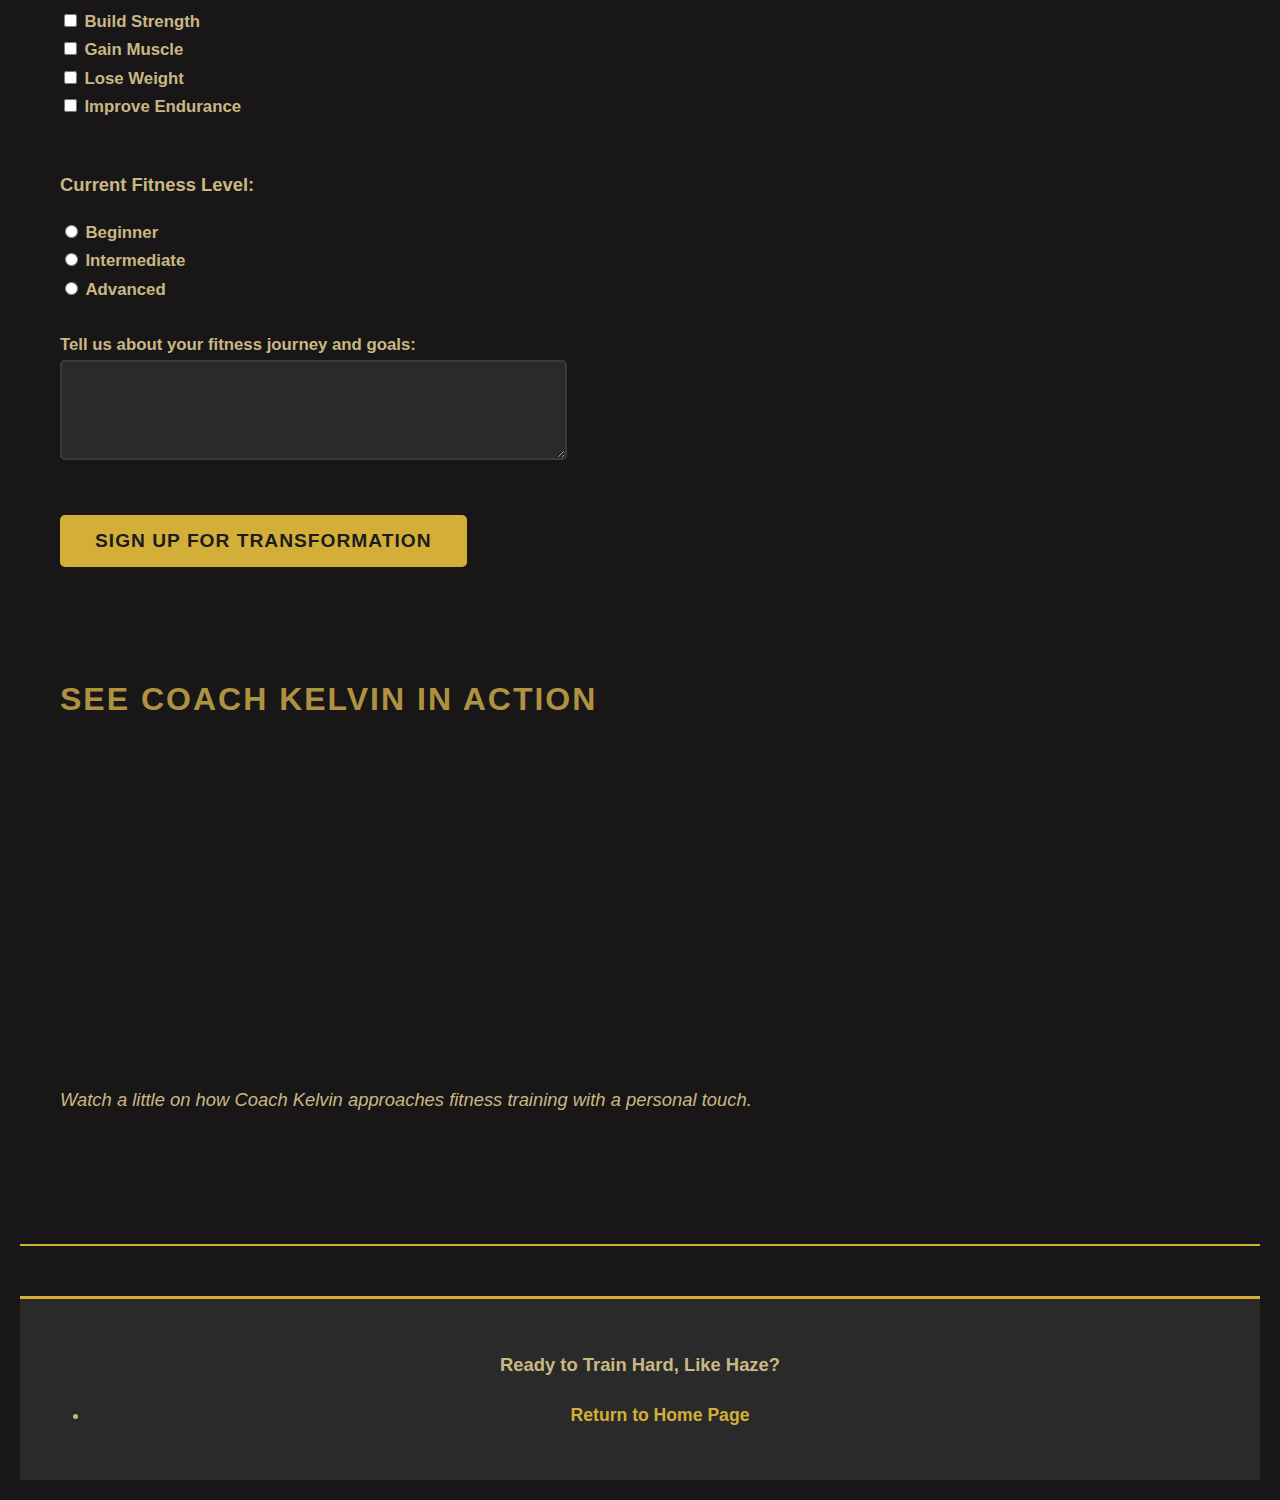
<file: product_site/programs.html>
<!DOCTYPE html>
<html lang="en">
<head>
    <!-- Alanis Irizarry, Sept. 28, 2025 -->
    <!-- Description: Coach Kelvin Fitness Programs & Pricing - Detailed information about our training programs, pricing packages, and how to get started -->
    <meta charset="UTF-8">
    <meta name="viewport" content="width=device-width, initial-scale=1.0">
    <title>Programs & Pricing - Coach Kelvin Fitness</title>

    <meta name="description" content="Transform your body with Coach Kelvin's custom fitness programs. Online personal training, strength coaching, and nutrition guidance starting at $97/month.">
    <meta name="keywords" content="personal training programs, online fitness coach, strength training program, custom workout plans, fitness coaching packages, affordable personal trainer, nutrition guidance, muscle building program, weight loss coaching, fitness transformation">
    <meta name="author" content="Alanis Irizarry">
    <meta name="robots" content="index, follow">


    <meta property="og:title" content="Personal Training Programs | Coach Kelvin Fitness">
    <meta property="og:description" content="Custom fitness programs designed for your transformation goals.">
    <meta property="og:image" content="https://alaniseirizarry.rhody.dev/csc271_projects/product_site/coachkelvin.png">
    <meta property="og:url" content="https://alaniseirizarry.rhody.dev/csc271_projects/product_site/homepage.html">
    <meta property="og:type" content="website">
    <link rel="stylesheet" href="css/styles1.css">

    
    <!-- Google tag (gtag.js) -->
    <script async src="https://www.googletagmanager.com/gtag/js?id=G-GZ5YKCTPW7"></script>
    <script>
        window.dataLayer = window.dataLayer || [];
        function gtag(){dataLayer.push(arguments);}
        gtag('js', new Date());

        gtag('config', 'G-GZ5YKCTPW7');
    </script>

    <script src="js/payment_calculator.js" defer></script>


</head>


<body>

    <!-- Logo Section - Original Logo Placeholder -->
    <header>
        <div style="display: flex; justify-content: space-between; align-items: center; padding: 10px;">
        <!-- Logo on Left -->
        <img src="coach kelvin.png" alt="Coach Kelvin Fitness" width="175" height="100">
        
        <!-- Navigation on Right -->
        <nav>
            <a href="homepage.html" style="margin: 0 15px; text-decoration: none; font-weight: bold;">Home</a>
            <a href="programs.html" style="margin: 0 15px; text-decoration: none; font-weight: bold;">Programs</a>
            <a href="aboutCoach.html" style="margin: 0 15px; text-decoration: none; font-weight: bold;">About</a>
            <a href="contact.html" style="margin: 0 15px; text-decoration: none; font-weight: bold;">Contact</a>
        </nav>
    </div>
    </header>

        <!-- Main Heading -->
        <header>
            <h1>Transform Your Body with Our Personalized Training Programs</h1>
        </header>

        <hr>

        <!-- Main Content -->
        <main>
            <!-- Program Description Paragraph -->
            <section>
                <p>
                    With Coach Kelvin's online fitness coaching, you're not just another client... 
                    Our custom workout plans are tailored to meet your individual fitness goals. 
                    We have the right personal training program for you. Whether you're looking to build muscle, 
                    increase strength, or improve overall fitness, our expert and affordable coaching and nutrition guidance   
                    will help you achieve lasting results.  
                </p>
            </section>

            <!-- Training Programs Section with Images -->
            <section id="programs">
                <h2>OUR SIGNATURE PROGRAMS</h2>
                
                <!-- specialized program 1 -->
                <h3>BEAST MODE STRENGTH</h3>
                <img src="powerlifting.png" alt="Coach Kelvin's Beast Mode Strength Program" width="180" height="180">
                <p>
                    Intense powerlifting-focused program designed to maximize your strength gains. 
                    Perfect for serious lifters looking to break personal records and build raw power.
                </p>

                <!-- specialized program 2 -->
                <h3>GLUTE BUILDER</h3>
                <img src="gym aesthetic.jpeg" alt="Athlete performing hip thrusts in Coach Kelvin's glute building program" width="200" height="160">
                <p>
                    Targeted muscle-building program focusing on sculpting and strengthening the glutes. 
                    Ideal for those wanting to enhance their physique and improve athletic performance.
                </p>
            </section>

            <hr>

            <!-- Pricing Table -->
            <section id="pricing">
                <h2>PROGRAM PRICING & PACKAGES</h2>
                
                <table border="1">
                    <thead>
                        <tr>
                            <th>Program Package</th>
                            <th>Duration</th>
                            <th>Features Included</th>
                            <th>Price</th>
                        </tr>
                    </thead>
                    <tbody>
                        <tr>
                            <td><strong>STARTER PACKAGE</strong></td>
                            <td>1 Month</td>
                            <td>Basic workout plan, nutrition guide, email support</td>
                            <td><strong>$97</strong></td>
                        </tr>
                        <tr>
                            <td><strong>ATHLETE PACKAGE</strong></td>
                            <td>3 Months</td>
                            <td>Custom program, meal planning, weekly check-ins, live chat</td>
                            <td><strong>$247</strong></td>
                        </tr>
                        <tr>
                            <td><strong>CHAMPION PACKAGE</strong></td>
                            <td>6 Months</td>
                            <td>Everything + 1-on-1 training sessions, progress tracking, 24/7 support</td>
                            <td><strong>$497</strong></td>
                        </tr>
                        <tr>
                            <td><strong>ELITE TRANSFORMATION</strong></td>
                            <td>12 Months</td>
                            <td>Complete transformation program, personal coaching, supplement guidance</td>
                            <td><strong>$897</strong></td>
                        </tr>
                    </tbody>
                </table>
            </section>

            <hr>

            <!-- Payment Plan Calculator -->
<section id="calculator">
    <h2>CALCULATE YOUR MONTHLY PAYMENT</h2>
    
    <p class="calculator-intro">
        See how affordable your transformation can be! Choose your package and spread payments over time.
    </p>
    
    <div class="calculator-form">
        <!-- Package Selection -->
        <label for="package-select">Select Your Package:</label><br>
        <select id="package-select" required>
            <option value="">-- Choose a Package --</option>
            <option value="97">Starter Package - $97</option>
            <option value="247">Athlete Package - $247</option>
            <option value="497">Champion Package - $497</option>
            <option value="897">Elite Transformation - $897</option>
        </select>
        <br><br>
        
        <!-- Months Selection (now a dropdown like program selector) -->
        <label for="months-select">Payment Period (months):</label><br>
        <select id="months-select" required>
            <option value="">Select payment period...</option>
            <option value="1">1 month</option>
            <option value="2">2 months</option>
            <option value="3">3 months</option>
            <option value="4">4 months</option>
            <option value="5">5 months</option>
            <option value="6">6 months</option>
            <option value="7">7 months</option>
            <option value="8">8 months</option>
            <option value="9">9 months</option>
            <option value="10">10 months</option>
            <option value="11">11 months</option>
            <option value="12">12 months</option>
        </select>
        <br><br>
        
       
    </div>
    
    <!-- Results Display -->
    <div id="results" class="results-display">
        <h3 class="results-heading">Your Payment Plan</h3>
        <p id="selected-package">Package: <span id="package-name">--</span></p>
        <p id="total-price">Total Price: <span id="price-amount">--</span></p>
        <p id="payment-period">Payment Period: <span id="months-display">--</span></p>
        <p id="monthly-payment"><strong>Monthly Payment: <span id="payment-amount">--</span></strong></p>
    </div>

</section>

<hr>


            <!-- Program Sign-Up Form -->
            <section id="signup">
                <h2>START YOUR TRANSFORMATION TODAY</h2>
                
                <form action="#" method="post">
                    <!-- Personal Information -->
                    <div>
                        <label for="fullname">Full Name *</label><br>
                        <input type="text" id="fullname" name="fullname" required maxlength="100" >
                    </div>
                    <br>

                    <div>
                    <div>
                        <label for="email">Email Address *</label><br>
                        <input type="email" id="email" name="email" required>
                    </div>

                    <!-- Program Selection -->
                    <div>
                        <label for="program">Choose Your Program</label><br>
                        <select id="program" name="program" required>
                            <option value="">Select a program...</option>
                            <option value="starter">Starter Package - $97</option>
                            <option value="athlete">Athlete Package - $247</option>
                            <option value="champion">Champion Package - $497</option>
                            <option value="elite">Elite Transformation - $897</option>
                        </select>
                    </div>
                    <br>

                    <!-- Fitness Goals -->
                    <div>
                        <p><strong>Primary Fitness Goals (check all that apply):</strong></p>
                        <input type="checkbox" name="goals" value="strength" id="strength">
                        <label for="strength">Build Strength</label><br>
                        
                        <input type="checkbox" name="goals" value="muscle" id="muscle">
                        <label for="muscle">Gain Muscle</label><br>
                        
                        <input type="checkbox" name="goals" value="weight" id="weight">
                        <label for="weight">Lose Weight</label><br>
                        
                        <input type="checkbox" name="goals" value="endurance" id="endurance">
                        <label for="endurance">Improve Endurance</label><br>
                    </div>
                    <br>

                    <!-- Experience Level -->
                    <div>
                        <p><strong>Current Fitness Level:</strong></p>
                        <input type="radio" name="experience" value="beginner" id="beginner">
                        <label for="beginner">Beginner</label><br>
                        
                        <input type="radio" name="experience" value="intermediate" id="intermediate">
                        <label for="intermediate">Intermediate</label><br>
                        
                        <input type="radio" name="experience" value="advanced" id="advanced">
                        <label for="advanced">Advanced</label><br>
                    </div>
                    <br>

                    <!-- Additional Information -->
                    <div>
                        <label for="additional-info">Tell us about your fitness journey and goals:</label><br>
                        <textarea id="additional-info" name="additional-info" rows="4" cols="50"></textarea>
                    </div>
                    <br>

                    <!-- Submit Button -->
                    <button type="submit">SIGN UP FOR TRANSFORMATION</button>
                </form>
            </section>

            <!-- Embedded Training Video -->
            <section>
                <h2>SEE COACH KELVIN IN ACTION</h2>
                
                <!-- Embedded YouTube video about strength training -->
                <iframe width="560" height="315" src="https://www.youtube.com/embed/1T2yjoHMwb4" 
                        title="A Little Dig Into Kelvin's Personality| 3rd Youtube Video" frameborder="0" 
                        allow="accelerometer; autoplay; clipboard-write; encrypted-media; gyroscope; picture-in-picture" 
                        allowfullscreen>
                </iframe>
                
                <p>
                    <em>Watch a little on how Coach Kelvin approaches fitness training with a personal touch.</em>
                </p>
            </section>
        </main>

        <hr>

        <!-- Footer -->
        <footer>
        
            <p>
                <strong>Ready to Train Hard, Like Haze?</strong><br>
            </p>
            
          
        <!-- Navigation back to home -->
        <ul>
            <li><a href="homepage.html">Return to Home Page</a></li>
        
        </ul>

    </footer>

    <!-- Context for some code and layout comes from previous experience from CSC106, I've played around with building websites as personal projects and refreshers from w3schools -->
</body>
</html>
</file>
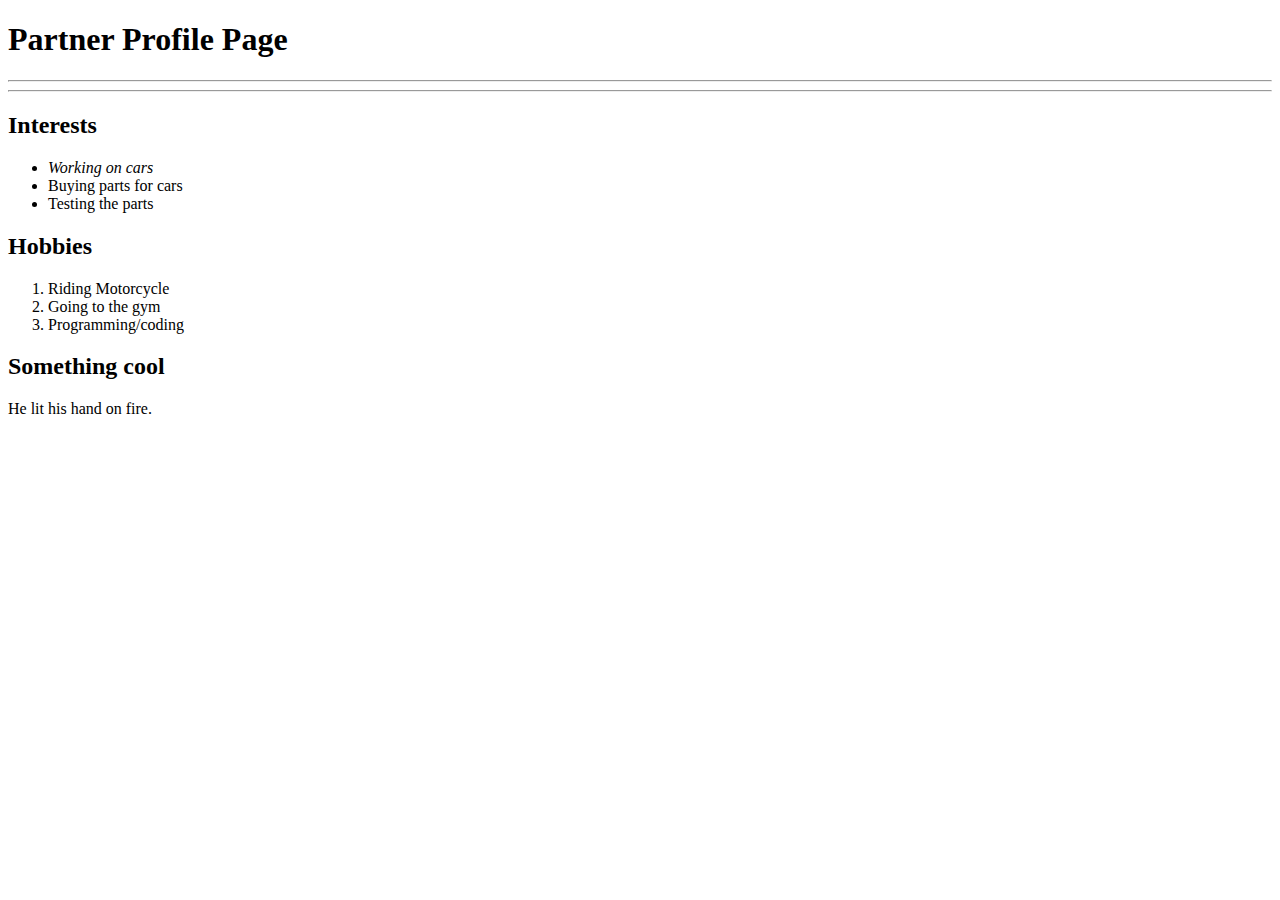
<file: labs/lab2/profile.html>
<!DOCTYPE html>

<head>
<title> Profile Web Page: Matt </title>

</head>

<body>
<h1> Partner Profile Page </h1>
<hr>

<hr>


<h2> Interests </h2>
<ul>
<li> <em>Working on cars</em> </li>
<li> Buying parts for cars </li>
<li> Testing the parts </li>
</ul>

<h2> Hobbies </h2>
<ol>
<li> Riding Motorcycle </li>
<li> Going to the gym </li>
<li> Programming/coding </li>
</ol>

<h2> <strong> Something cool </strong> </h2>
<p> He lit his hand on fire. </p>


</body>

</html>
</file>
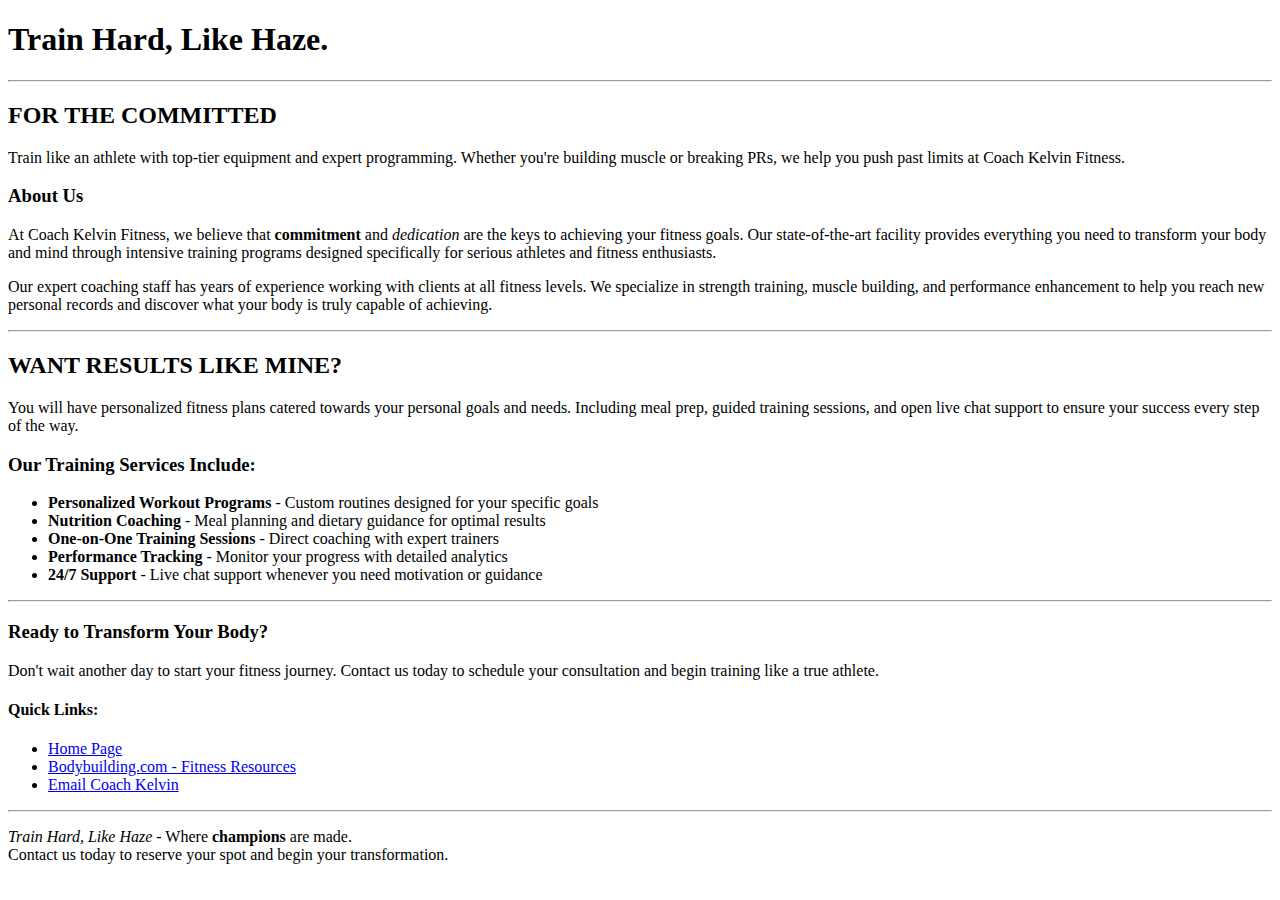
<file: product_site/documentation/product_site_v1.html>
<!DOCTYPE html>
<html lang="en">
<head>
    <!-- Alanis Irizarry, Sept. 21, 2025 -->
    <!-- Description: Coach Kelvin Fitness - This is going to be the main page for the website showcasing what we do and how we can help you achieve your fitness goals. -->
    <meta charset="UTF-8">
    <meta name="viewport" content="width=device-width, initial-scale=1.0">
    <title>Coach Kelvin - Train Hard, Like Haze</title>
</head>
<body>
    <!-- Header -->
    <header>
        <h1>Train Hard, Like Haze.</h1>
    </header>

    <hr>

    <!-- Main Content -->
    <main>
        <!-- About -->
        <section>
            <h2>FOR THE COMMITTED</h2>
            
            <p>
                Train like an athlete with top-tier equipment and expert programming. 
                Whether you're building muscle or breaking PRs, we help you push past 
                limits at Coach Kelvin Fitness.
            </p>

            <h3>About Us</h3>
            
            <p>
                At Coach Kelvin Fitness, we believe that <strong>commitment</strong> and 
                <em>dedication</em> are the keys to achieving your fitness goals. Our 
                state-of-the-art facility provides everything you need to transform your 
                body and mind through intensive training programs designed specifically 
                for serious athletes and fitness enthusiasts.
            </p>

            <p>
                Our expert coaching staff has years of experience working with clients 
                at all fitness levels. We specialize in strength training, muscle building, 
                and performance enhancement to help you reach new personal records and 
                discover what your body is truly capable of achieving.
            </p>
        </section>

        <hr>

        <!-- Results-->
        <section>
            <h2>WANT RESULTS LIKE MINE?</h2>
            
            <p>
                You will have personalized fitness plans catered towards your personal goals 
                and needs. Including meal prep, guided training sessions, and open live chat 
                support to ensure your success every step of the way.
            </p>

            <!-- Services -->
            <h3>Our Training Services Include:</h3>
            <ul>
                <li><strong>Personalized Workout Programs</strong> - Custom routines designed for your specific goals</li>
                <li><strong>Nutrition Coaching</strong> - Meal planning and dietary guidance for optimal results</li>
                <li><strong>One-on-One Training Sessions</strong> - Direct coaching with expert trainers</li>
                <li><strong>Performance Tracking</strong> - Monitor your progress with detailed analytics</li>
                <li><strong>24/7 Support</strong> - Live chat support whenever you need motivation or guidance</li>
            </ul>
        </section>

        <hr>

        <!-- Contact and Navigation -->
        <section>
            <h3>Ready to Transform Your Body?</h3>
            
            <p>
                Don't wait another day to start your fitness journey. Contact us today 
                to schedule your consultation and begin training like a true athlete.
            </p>

            <!-- Navigation -->
            <h4>Quick Links:</h4>
            <ul>
                <li><a href="index.html">Home Page</a></li>
                <li><a href=" target="_blank">Bodybuilding.com - Fitness Resources</a></li>
                <li><a href="mailto: kelvin_ampofo@uri.edu">Email Coach Kelvin</a></li>
            </ul>
        </section>
    </main>

    <hr>

    <!-- Footer -->
    <footer>
        <p>
            <em>Train Hard, Like Haze</em> - Where <strong>champions</strong> are made.<br>
            Contact us today to reserve your spot and begin your transformation.
        </p>
    </footer>
     <!-- I took some inspiration from a website design on figma: https://appeal-rice-stuff.figma.site/ -->

    <!-- AI Usage Documentation -->

    <!--  AI helped clean up the content sections and suggest markup for emphasis and importance. -->

</body>
</html>
</file>
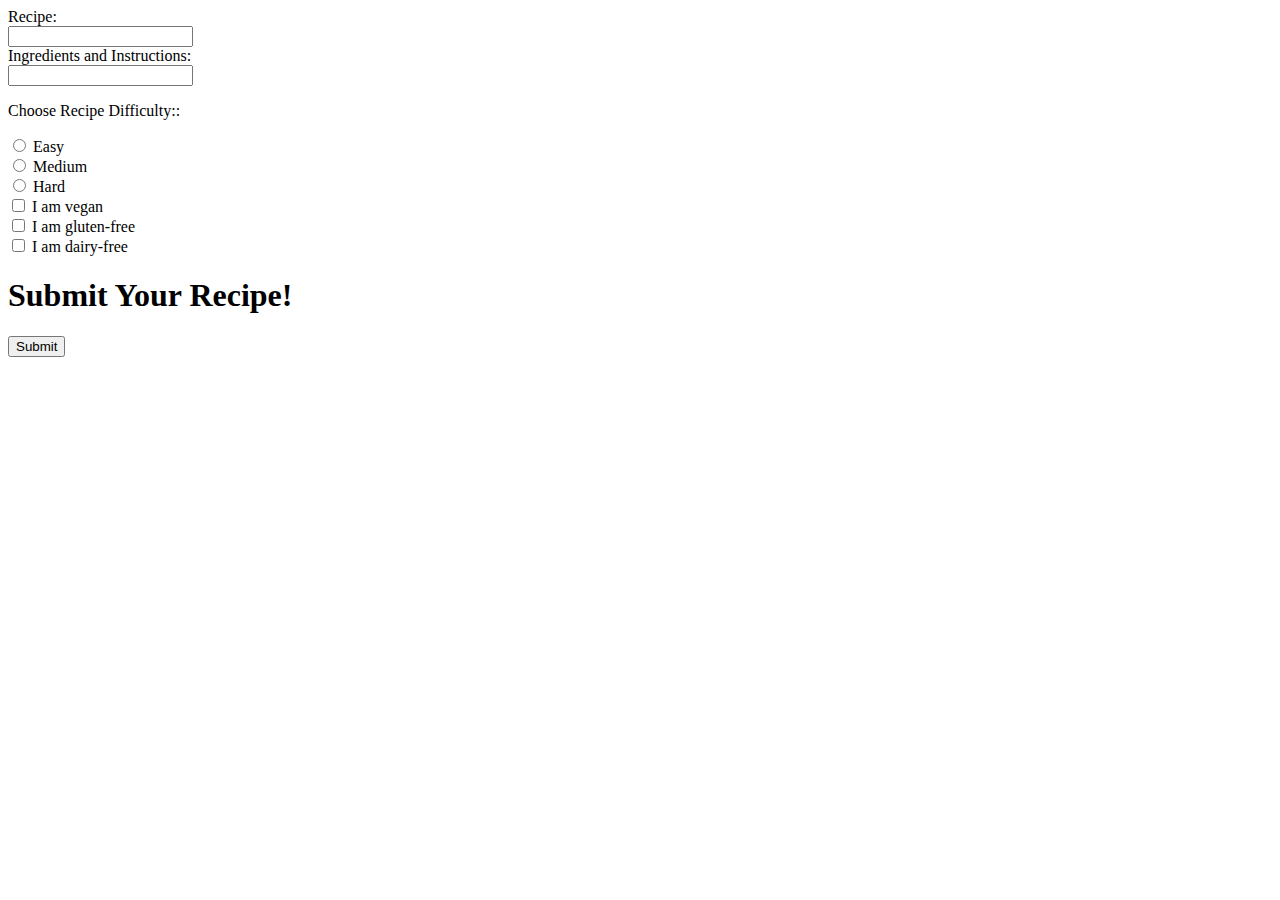
<file: labs/lab3/images/submission.html>
<!DOCTYPE html>
<html lang="en">
<head>
    <meta charset="UTF-8">
    <meta name="viewport" content="width=device-width, initial-scale=1.0">
    <title>Submit Recipe</title>
    
    
    <form>
  <label for="rname">Recipe:</label><br>
  <input type="text" id="rname" name="rname"><br>
  <label for="rname">Ingredients and Instructions:</label><br>
  <input type="text" id="rname" name="rname">

</form>
<p>Choose Recipe Difficulty::</p>
<form>
  <input type="radio" id="html" name="r_difficulty" value="Easy">
  <label for="Easy">Easy</label><br>
  <input type="radio" id="Medium" name="r_difficulty" value="Medium">
  <label for="Medium">Medium</label><br>
  <input type="radio" id="Hard" name="r_difficulty" value="Hard">
  <label for="Hard">Hard</label>
</form>

<form>
  <input type="checkbox" id="vegan" name="vegan" value="Yes">
  <label for="vegan"> I am vegan</label><br>
  <input type="checkbox" id="gluten_free" name="gluten_free" value="Yes">
  <label for="gluten_free"> I am gluten-free</label><br>
  <input type="checkbox" id="dairy_free" name="dairy_free" value="Yes">
  <label for="dairy_free"> I am dairy-free</label>
</form>
</head>

<body>
    <!-- Header -->
    <header>
        <h1>Submit Your Recipe!</h1>
    </header>
    <a href="index.html"><button type="button">Submit</button></a>
</file>
<file: labs/lab7/css/style.css>
#sign {
    font-size: 36px;
    color: #4A4A4A;
    text-align: center;
    text-transform: uppercase;
    letter-spacing: 1.5px;
    font-family: 'Helvetica Neue', sans-serif; 
    margin-bottom: 20px;
}




.birthday {
    font-size: 22px;
    color: #4A4A4A; 
    margin-bottom: 10px;
    font-family: 'Helvetica Neue', sans-serif; 
}


.luckyNum {
    font-size: 22px;
    color: #4A4A4A;
    font-family: 'Helvetica Neue', sans-serif; 
    margin-bottom: 20px;
}


p {
    font-size: 18px;
    line-height: 1.8;
    color: #333; 
    font-family: 'Georgia', serif; 
    margin: 15px 0;
}
</file>
<file: product_site/css/styles1.css>
/* 
 * Alanis Irizarry, Oct. 5, 2025
 * Description: Main stylesheet for Coach Kelvin Fitness website
 */

/* ========== ELEMENT SELECTORS ========== */

/* Body - Background color and base typography */
body {
    background-color: #181616;
    font-family: 'Segoe UI', Tahoma, Geneva, Verdana, sans-serif;
    margin: 0;
    padding: 30px;
    line-height: 1.7;
}

/* Main heading - consistent font properties */
h1 {
    font-family: 'Impact', 'Arial Black', sans-serif;
    font-size: 3em;
    color: #9e842f;
    text-align: center;
    margin-bottom: 25px;
    text-transform: uppercase;
    letter-spacing: 3px;
}

/* Secondary headings */
h2 {
    font-family: 'Impact', 'Arial Black', sans-serif;
    font-size: 2em;
    color: #af9241;
    margin-top: 35px;
    margin-bottom: 15px;
    text-transform: uppercase;
    letter-spacing: 2px;
}

/* Tertiary headings */
h3 {
    font-family: 'Arial Black', Arial, sans-serif;
    font-size: 1.4em;
    color: #d4b653;
    margin-top: 25px;
    margin-bottom: 12px;
}

/* Paragraph styling - consistent across all pages with fallback fonts */
p {
    font-family: 'Segoe UI', Tahoma, Geneva, Verdana, sans-serif;
    font-size: 1.15em;
    color: #c9b884;
    margin-bottom: 18px;
    line-height: 1.8;
}

/* Lists */
ul, ol{
    font-size: 1.1em;
    color: #ccb673;
    line-height: 1.9;
}

li {
    margin-bottom: 12px;
}

/* Tables */
table {
    width: 100%;
    margin: 25px 0;
    border-collapse: collapse;
    font-size: 1.05em;
}

th {
    background-color: #d4af37;
    color: #000000;
    padding: 15px;
    text-align: left;
    font-weight: bold;
    text-transform: uppercase;
    letter-spacing: 1px;
}

td {
    background-color: #2a2a2a;
    color: #c9b884;
    padding: 12px 15px;
    border: 1px solid #3a3a3a;
}

/* Images */
img {
    border: 3px solid #d4af37;
    border-radius: 8px;
    margin: 20px 0;
}

/* Horizontal rules */
hr {
    border: none;
    border-top: 2px solid #d4af37;
    margin: 40px 0;
}

/* Forms */
input[type="text"],
input[type="email"],
select,
textarea {
    background-color: #2a2a2a;
    color: #c9b884;
    border: 2px solid #3a3a3a;
    padding: 12px;
    font-size: 1em;
    border-radius: 5px;
    font-family: 'Segoe UI', Tahoma, Geneva, Verdana, sans-serif;
}

input:focus,
select:focus,
textarea:focus {
    border-color: #d4af37;
    outline: none;
}

label {
    color: #c9b884;
    font-weight: 600;
    font-size: 1.05em;
}

button[type="submit"] {
    background-color: #d4af37;
    color: #1c1c1c;
    border: none;
    padding: 15px 35px;
    font-size: 1.2em;
    font-weight: bold;
    text-transform: uppercase;
    border-radius: 5px;
    cursor: pointer;
    margin-top: 20px;
    letter-spacing: 1px;
}

button[type="submit"]:hover {
    background-color: #c9a832;
}

/* Headers and Footers */
header {
    text-align: center;
    margin-bottom: 30px;
}

footer {
    text-align: center;
    margin-top: 50px;
    padding: 30px;
    background-color: #2a2a2a;
    border-top: 3px solid #d4af37;
}

/* ========== ID SELECTOR ========== */

/* Programs section styling */
#programs {
    background-color: #2a2a2a;
    padding: 30px;
    border: 3px solid #d4af37;
    border-radius: 10px;
    margin: 30px 0;
}

/* ========== CLASS SELECTOR ========== */

/* Highlight class for important text */
.highlight {
    background-color: #d4af37;
    color: #1c1c1c;
    padding: 4px 10px;
    font-weight: bold;
    border-radius: 3px;
}

/* ========== LINK STYLES ========== */

/* Unvisited links */
a {
    color: #d4af37;
    text-decoration: none;
    font-weight: 600;
}

/* Visited links */
a:visited {
    color: #b8975f;
}

/* Hovered links */
a:hover {
    color: #c9b884;
    text-decoration: underline;

    /* After receiving feedback, fixed needed */
}
/* Add padding to body */
body {
    margin: 0;
    padding: 20px;
    font-family: Arial, sans-serif;
}

/* Add padding to main content */
main {
    max-width: 1200px;
    margin: 0 auto;
    padding: 20px;
}

/* Sections need breathing room */
section {
    padding: 20px;
    margin-bottom: 30px;
}

/* Mobile padding */
@media (max-width: 768px) {
    body {
        padding: 10px;
    }
    
    main {
        padding: 15px;
    }
    
    section {
        padding: 15px;
    }
}

/* Good contrast examples */
.quick-links {
    background-color: #1a1a1a; /* Dark background */
    color: #ffffff; /* White text - GOOD CONTRAST */
}

.quick-links a {
    color: #ffffff; /* White links */
    background-color: #333333; /* Dark gray background */
    padding: 10px 15px;
}

.quick-links a:hover {
    background-color: #ff6b6b; /* Bright color */
    color: #000000; /* Black text for contrast */
}

/* AI-assisted: Color palette adjusted to white, gold, and black theme for clean, bold aesthetic */
</file>
